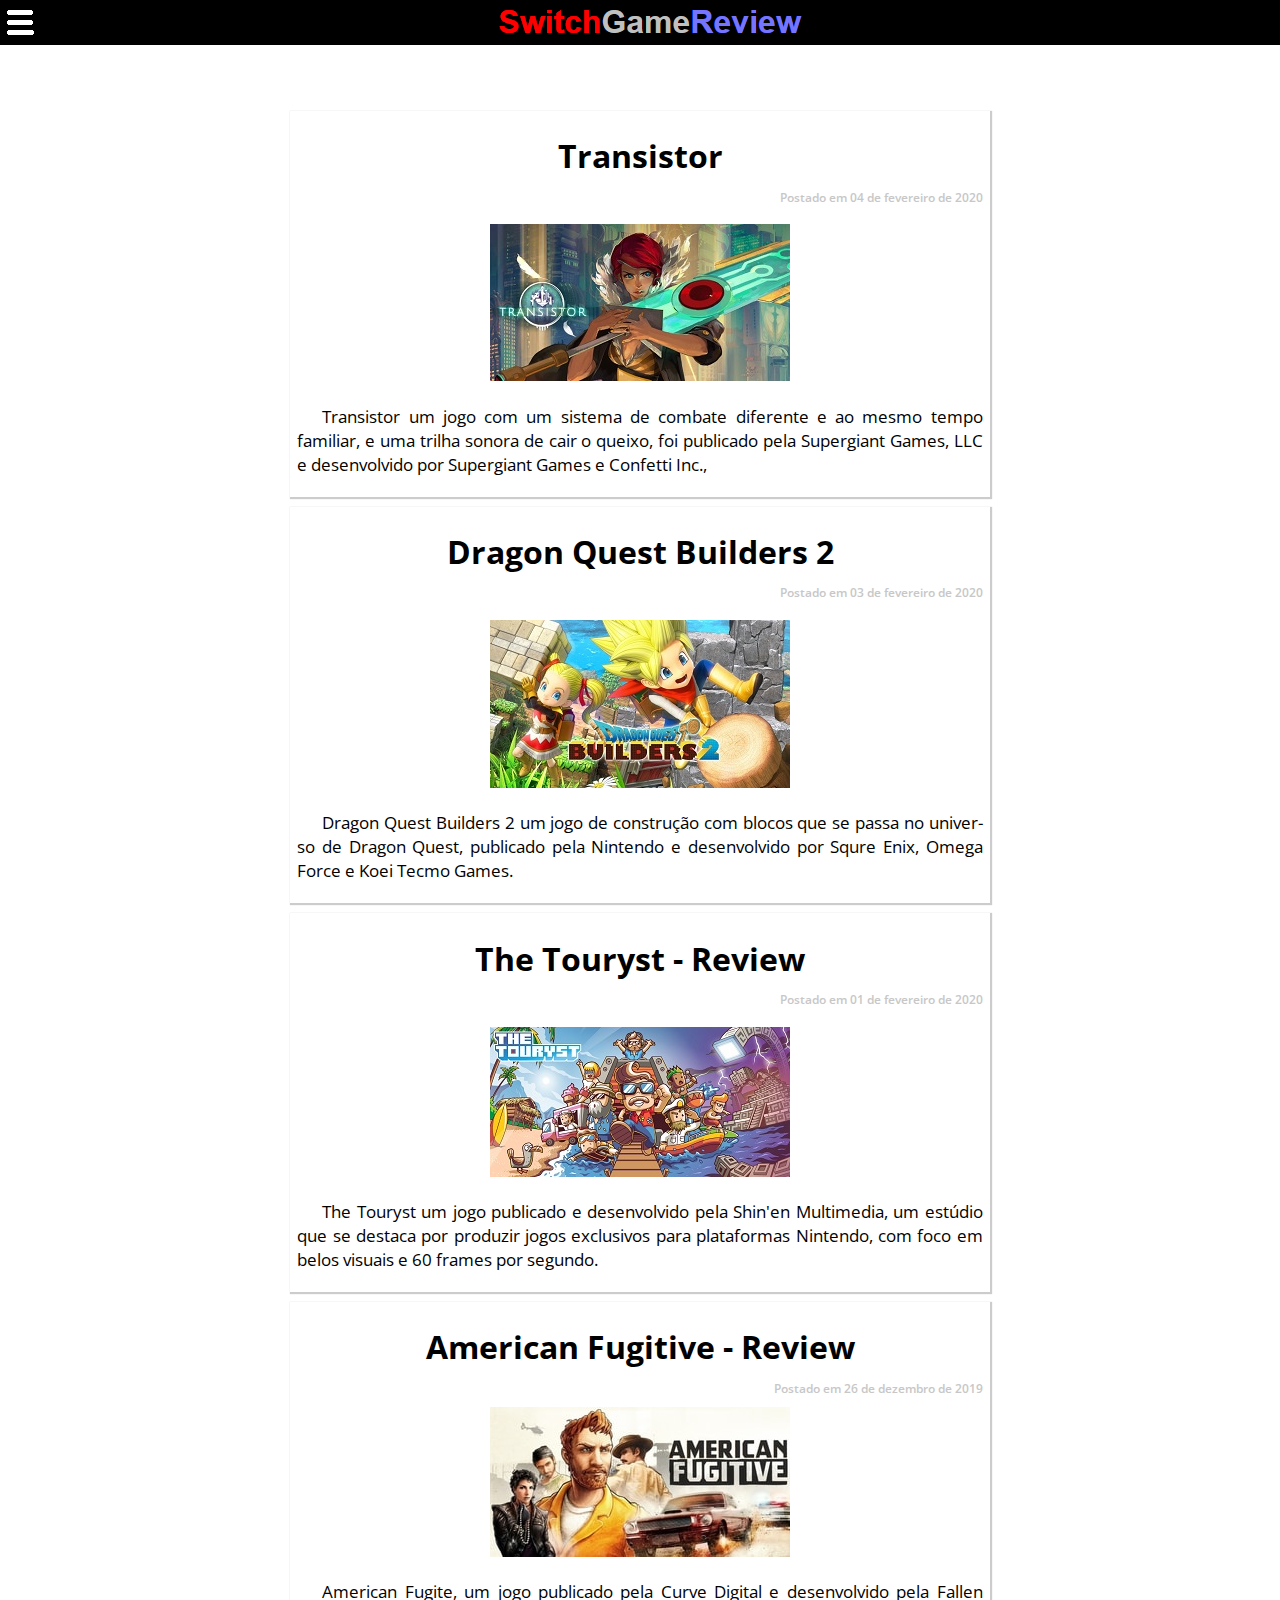
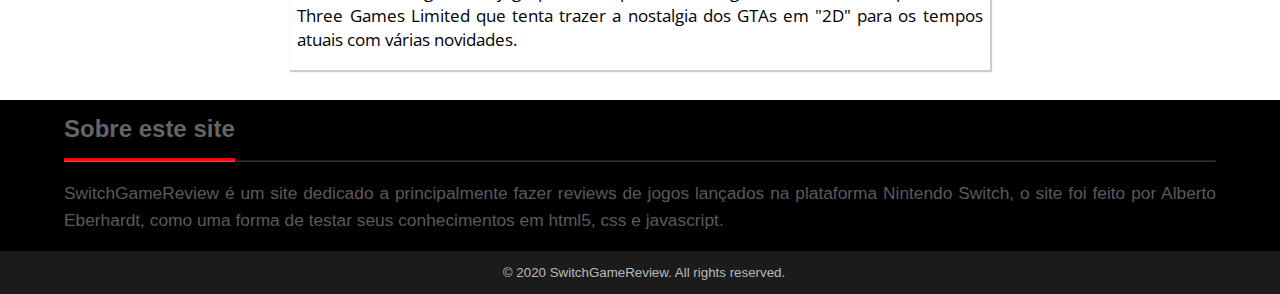
<file: index.html>
<!DOCTYPE html>
<html lang="pt-br">
<head>
    <meta charset="UTF-8">
    <meta name="viewport" content="width=device-width, initial-scale=1.0">
    <meta http-equiv="X-UA-Compatible" content="ie=edge">
    <link rel="stylesheet" type="text/css" href="estilos/site-topo-footer.css">
    <link rel="stylesheet" type="text/css" href="estilos/index.css">
    <link rel="stylesheet" type="text/css" href="estilos/mobile.css" media="screen and (max-width: 400px)">
    <link rel="stylesheet" type="text/css" href="estilos/mobile-index.css" media="screen and (max-width: 575px)"> 
    <script src="funcoes.js" type="text/javascript"></script>
    <title>SwitchGameReview | Home</title>
</head>
<body>
    <!--Área dedicada ao menu e topo -->
    <header id="site-logo-conteiner">
        <h1 id="site-logo"><a href="index.html"><img src="imagens/site-logo.png" id="img-site-logo"></im></a></h1>
        <div id="menu">
            <buttom id="buttom" title="Menu"><img id="icon" src="imagens/menu-icon.png" onclick="exibMenu ()"></buttom>
            <nav>
                <div id="content" class="menu-content">
                    <a href="index.html">Home</a>
                    <a href="reviews/por-nome.html"> Reviews</a>
                    <a href="#">Contato</a>
                </div>
            </nav>
        </div>
        <div class = "fechamenu" onclick="closemenu()"></div>
        <div id="fechamenu-complemento" onclick="closemenu()"></div>
    </header>
    <!-- Aqui encerra da área do menu e topo-->
        <!-- 
    <article title="" style="margin-top: 10px;" class="reviews-links">
        <a href="#">
            <h1 class="reviews-links-title"><h1>
            <h3 class="reviews-links-post-date"><h3>
            <img src="" class="chamada">
            <p class="reviews-links-p"> <p>
        </a>
    </article>                               
        -->
    <article title="Transistor" style="margin-top: 10px;" class="reviews-links">
        <a href="#">
            <h1 class="reviews-links-title">Transistor<h1>
            <h3 class="reviews-links-post-date">Postado em 04 de fevereiro de 2020<h3>
            <img src="imagens/transistor/transistor-logo.jpg" class="chamada">
            <p class="reviews-links-p">Transistor um jogo com um sistema de combate diferente e ao mesmo tempo familiar, e uma trilha sonora de cair o queixo, foi publicado pela Supergiant Games, LLC e desenvolvido por Supergiant Games e Confetti Inc.,  <p>
        </a>
    </article>  

    <article title="Dragon Quest Builders 2" style="margin-top: 10px;" class="reviews-links">
        <a href="reviews/dragon-quest-builders-2.html">
            <h1 class="reviews-links-title">Dragon Quest Builders 2<h1>
            <h3 class="reviews-links-post-date">Postado em 03 de fevereiro de 2020<h3>
            <img src="imagens/dqb2/dqb2-logo.jpg" class="chamada">
            <p class="reviews-links-p">Dragon Quest Buil&shy;ders 2 um jogo de cons&shy;tru&shy;ção com blo&shy;cos que se pas&shy;sa no uni&shy;ver&shy;so de Dra&shy;gon Quest, pu&shy;bli&shy;ca&shy;do pela Nintendo e de&shy;sen&shy;vol&shy;vi&shy;do por Squ&shy;re Enix, Ome&shy;ga For&shy;ce e Koei Tec&shy;mo Ga&shy;mes.<p>
        </a>
    </article>
    
    <article title="The Touryst Review" style="margin-top: 10px;" class="reviews-links">
        <a href="reviews/the-touryst.html">
            <h1 class="reviews-links-title">The Touryst - Review<h1>
            <h3 class="reviews-links-post-date">Postado em 01 de fevereiro de 2020<h3>
            <img src="imagens/the-touryst/the-touryst-logo.jpg" class="chamada">
            <p class="reviews-links-p">The Touryst um jogo publi&shy;cado e desen&shy;vol&shy;vido pela Shin'en Multimedia, um es&shy;tú&shy;dio que se des&shy;ta&shy;ca por pro&shy;du&shy;zir jo&shy;gos ex&shy;clu&shy;si&shy;vos para pla&shy;ta&shy;for&shy;mas Nin&shy;ten&shy;do, com foco em belos visuais e 60 frames por segundo. <p>
         </a>  
    </article>     

    <article title="American Fugitive Review" class="reviews-links" style="margin-top: 10px;">
        <a href="reviews/american-fugitive.html"> 
            <h1 class="reviews-links-title">American Fugitive - Review</h1>
            <h3 class="reviews-links-post-date">Postado em 26 de dezembro de 2019 </h3>
            <img src="imagens/american-fugitive/american-fugitive-logo.jpg" class="chamada">
            <p class="reviews-links-p">American Fugite, um jogo publi&shy;cado pela Curve Digital e desen&shy;vol&shy;vi&shy;do pela Fallen Three Games Limited que tenta tra&shy;zer  a nos&shy;tal&shy;gia dos GTAs em "2D" para os tem&shy;pos atuais com várias novi&shy;dades.</p>
        </a>
    </article>            
    <!--Area do rodapé-->
    <footer id="sobre">
        <h2>Sobre este site</h2>
        <hr>
        <p>SwitchGameReview é um site dedi&shy;cado a prin&shy;cipal&shy;men&shy;te fazer reviews de jogos lan&shy;ça&shy;dos na pla&shy;ta&shy;for&shy;ma Nin&shy;tendo Switch, o site foi feito por Alberto Eberhardt, como uma forma de testar seus co&shy;nhe&shy;ci&shy;men&shy;tos em html5, css e javascript. </p>
        <p id="direitos">&copy; 2020 SwitchGameReview. All rights reserved.</p>
    </footer>
</body>
</html>
</file>
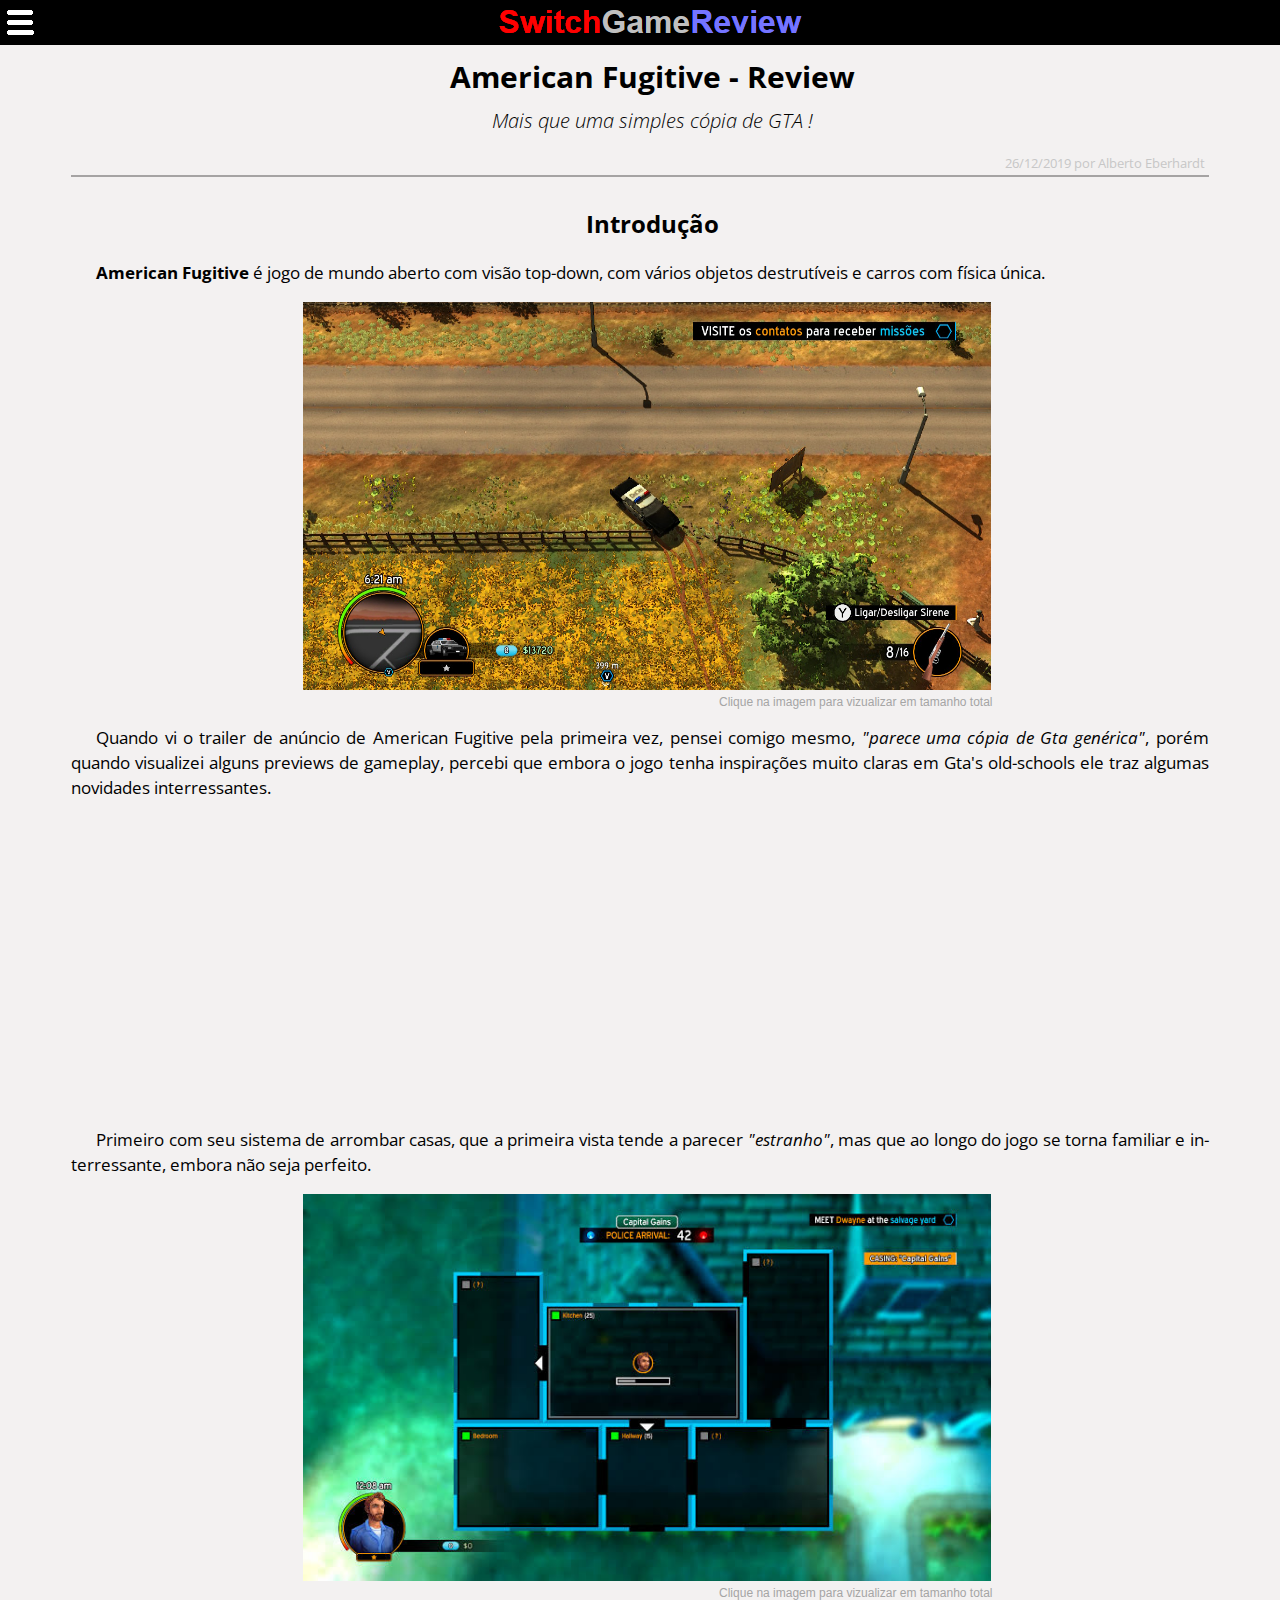
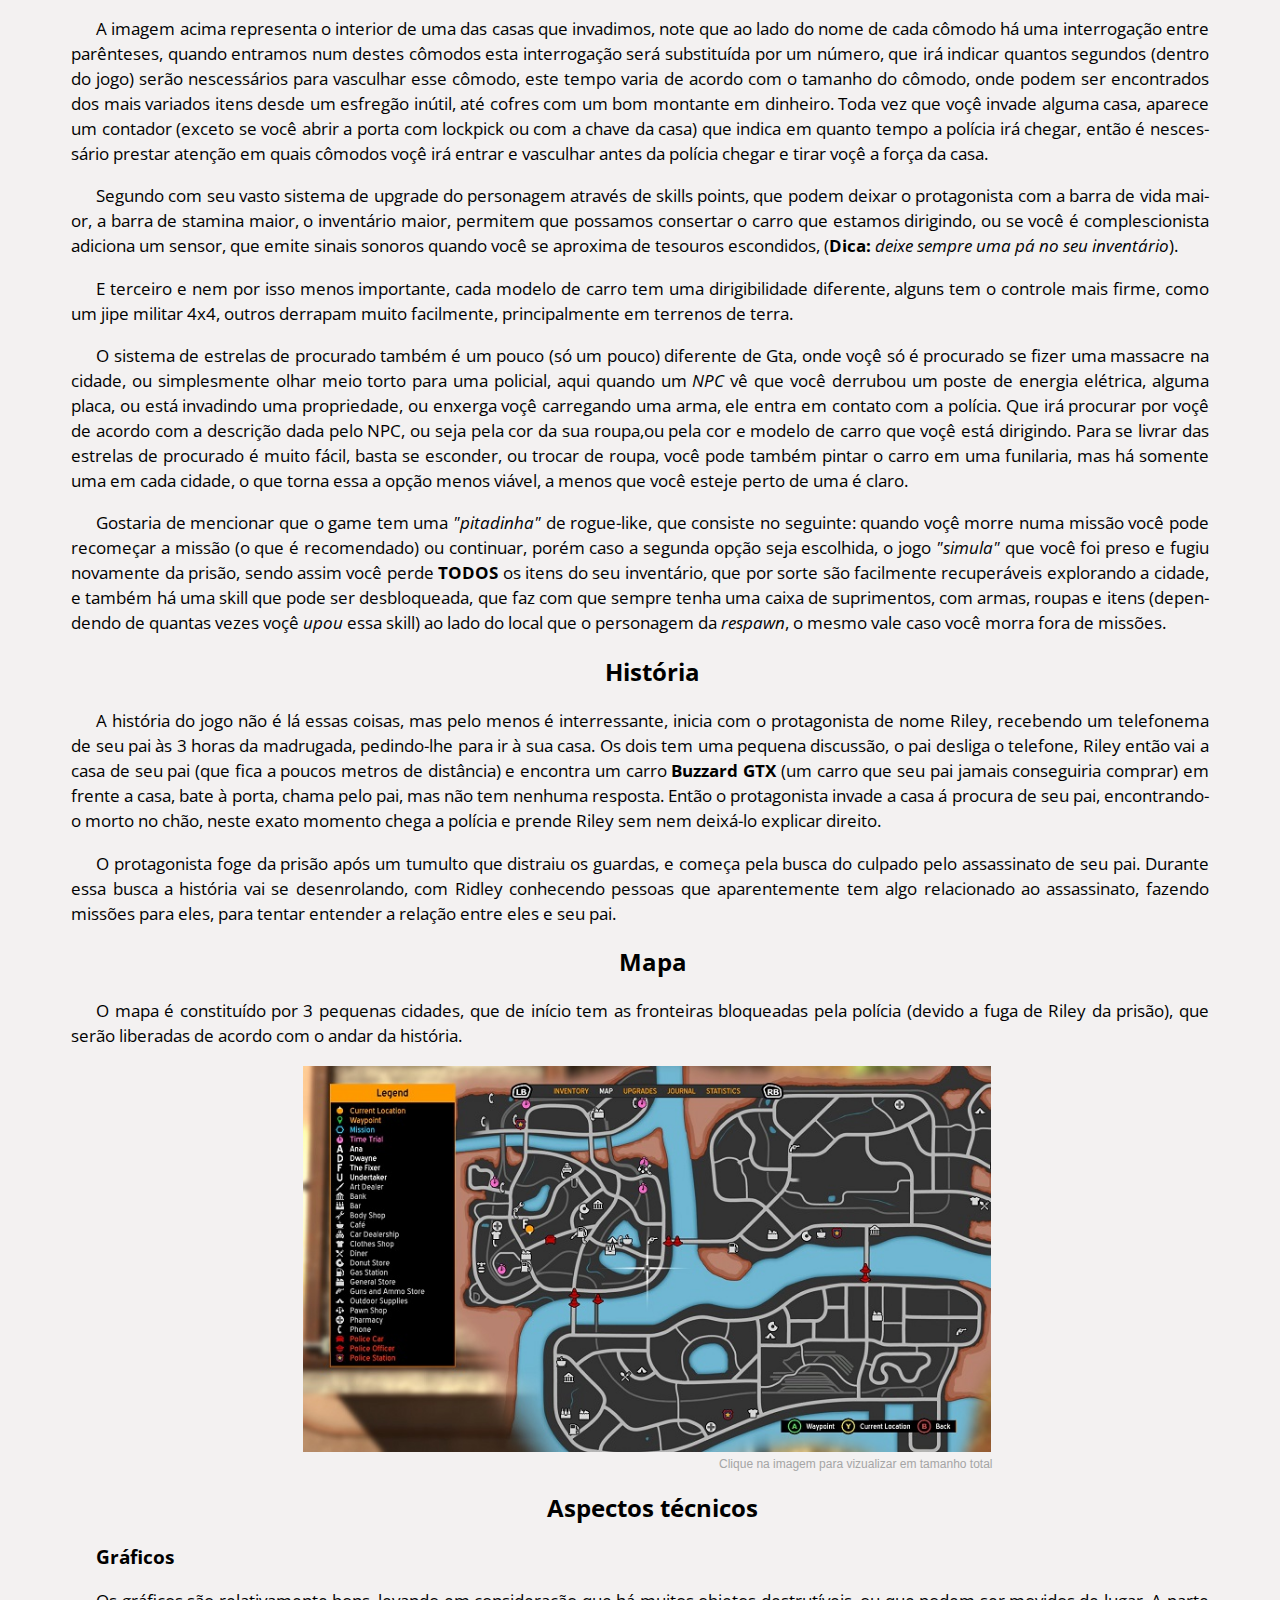
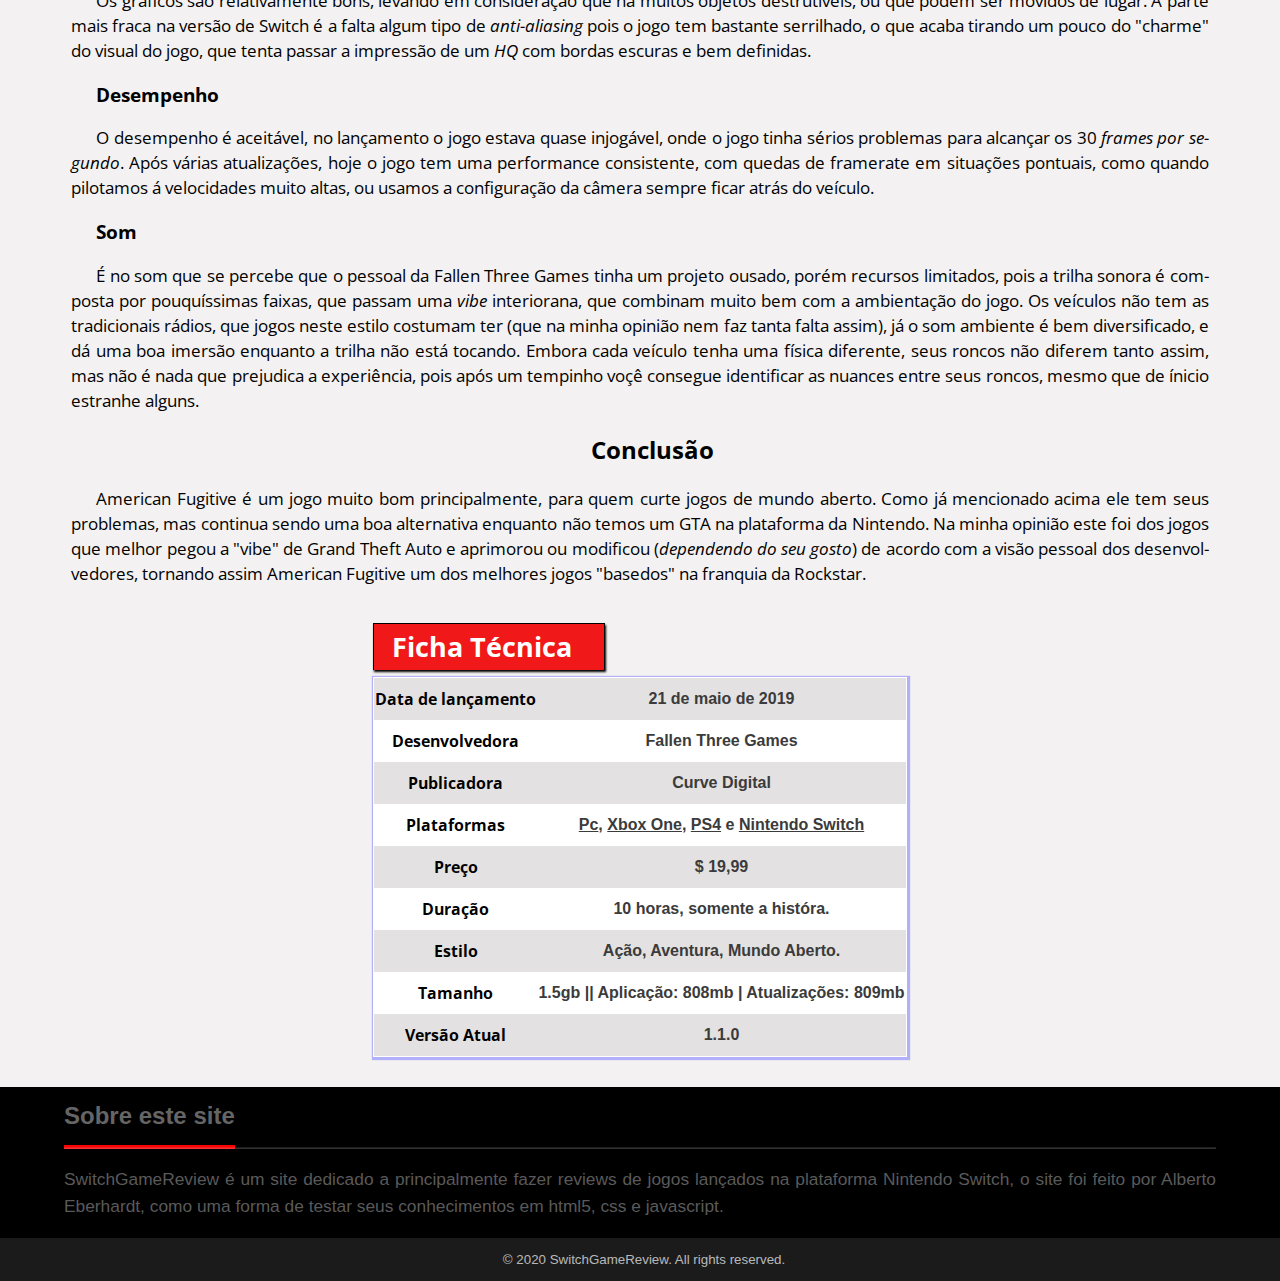
<file: reviews/american-fugitive.html>
<!DOCTYPE html>
<html lang="pt-br">
<head>
    <meta charset="UTF-8">
    <meta application-name="SwitchGameReview">
    <meta name="viewport" content="width=device-width, initial-scale=1.0">
    <meta http-equiv="X-UA-Compatible" content="ie=edge">
    <link rel="stylesheet" type="text/css" href="../estilos/site-topo-footer.css">
    <link rel="stylesheet" type="text/css" href="../estilos/img-vis.css">
    <link rel="stylesheet" type="text/css" href="../estilos/mobile.css" media="screen and (max-width: 400px)">
    <link rel="stylesheet" type="text/css" href="../estilos/reviews.css">
    <link rel="stylesheet" type="text/css" href="../estilos/mobile-reviews.css" media="screen and (max-width: 475px)">
    <script src="../funcoes.js" type="text/javascript"></script>
    <title>American Fugitive | SwitchGameReview</title>
</head>
<body>
    <!--Área dedicada ao menu e topo -->
    <header id="site-logo-conteiner">
        <h1 id="site-logo"><a href="../index.html"><img src="../imagens/site-logo.png" id="img-site-logo"></im></a></h1>
        <div id="menu">
            <buttom id="buttom"><img id="icon" src="../imagens/menu-icon.png" onclick="exibMenu ()"></buttom>
            <nav>
                <div id="content" class="menu-content">
                    <a href="../index.html">Home</a>
                    <a href="por-nome.html"> Reviews</a>
                    <a href="#">Contato</a>
                </div>
            </nav>
        </div>
        <div class = "fechamenu" onclick="closemenu()"></div>
        <div id="fechamenu-complemento" onclick="closemenu()"></div>
    </header>
    <!-- Aqui encerra da área do menu e topo-->
    <section id="site-corpo">
        <header>
            <h1>American Fugitive - Review</h1>
            <h3 id="descricao">Mais que uma simples cópia de GTA&nbsp;!</h3>
            <p id="redator">26/12/2019 por Alberto Eberhardt</p>
            <hr id="under-red">
        </header>
        <article>
            <h2>Introdução</h2>
            <p><strong>Ame&shy;ri&shy;can Fu&shy;gi&shy;ti&shy;ve</strong> é jo&shy;go de mun&shy;do aber&shy;to com vi&shy;são top-down, com vários ob&shy;je&shy;tos des&shy;tru&shy;tí&shy;veis e car&shy;ros com fí&shy;si&shy;ca ú&shy;ni&shy;ca.</p>
            <figure class="gameimg">
              <img src="../imagens/american-fugitive/amf-game.jpg" alt="Imagem do jogo American Fugitive" onclick="visualizar('../imagens/american-fugitive/amf-game.jpg')">
                <figcaption>Clique na imagem para vizualizar em tamanho total</figcaption>
            </figure>
            <p>Quando vi o trailer de anún&shy;cio de Ame&shy;ri&shy;can Fu&shy;giti&shy;ve pela primeira vez, pensei comigo mesmo, <i>"parece uma cópia de Gta genérica"</i>, porém quando vi&shy;suali&shy;zei al&shy;guns pre&shy;views de ga&shy;me&shy;play, per&shy;cebi que em&shy;bora o jogo tenha ins&shy;pi&shy;ra&shy;ções mui&shy;to cla&shy;ras em Gta's old-scho&shy;ols ele traz al&shy;gu&shy;mas no&shy;vi&shy;da&shy;des in&shy;ter&shy;res&shy;san&shy;tes. </p>
            <div id="youtube">
            <iframe src="https://www.youtube.com/embed/IbbW7lqKOKs" frameborder="0" allow="accelerometer; encrypted-media; gyroscope; picture-in-picture" allowfullscreen alt="Trialer de anúncio do jogo American Fugitive"></iframe></div>
            <p>Primeiro com seu sis&shy;te&shy;ma de ar&shy;rom&shy;bar ca&shy;sas, que a pri&shy;mei&shy;ra vis&shy;ta te&shy;nde a pa&shy;re&shy;cer <i>"es&shy;tra&shy;nho"</i>, mas que ao longo do jogo se tor&shy;na fa&shy;mi&shy;liar e in&shy;ter&shy;res&shy;san&shy;te, em&shy;bo&shy;ra não se&shy;ja per&shy;fei&shy;to.</p>
            
            <figure class="gameimg">
                <a><img src="../imagens/american-fugitive/casa-interior.jpg" alt="Imagem do interior de uma casa no jogo American Fugitive" onclick="visualizar('../imagens/american-fugitive/casa-interior.jpg')"></a>
                <figcaption>Clique na imagem para vizualizar em tamanho total</figcaption>
            </figure>
            
            <p>
                A ima&shy;gem acima re&shy;pre&shy;sen&shy;ta o in&shy;te&shy;ri&shy;or de uma das ca&shy;sas que in&shy;va&shy;di&shy;mos, no&shy;te que ao la&shy;do do no&shy;me de ca&shy;da cô&shy;mo&shy;do há uma in&shy;ter&shy;ro&shy;ga&shy;ção en&shy;tre pa&shy;rên&shy;te&shy;ses, quan&shy;do en&shy;tra&shy;mos num des&shy;tes cô&shy;mo&shy;dos es&shy;ta in&shy;ter&shy;ro&shy;ga&shy;ção se&shy;rá subs&shy;ti&shy;tu&shy;í&shy;da por um nú&shy;me&shy;ro, que irá in&shy;di&shy;car quan&shy;tos se&shy;gun&shy;dos (den&shy;tro do jo&shy;go) se&shy;rão nes&shy;ces&shy;sá&shy;ri&shy;os pa&shy;ra vas&shy;cu&shy;lhar es&shy;se cô&shy;mo&shy;do, es&shy;te tem&shy;po va&shy;ria de acor&shy;do com o ta&shy;ma&shy;nho do cô&shy;mo&shy;do, on&shy;de po&shy;dem ser en&shy;con&shy;tra&shy;dos dos mais va&shy;ri&shy;a&shy;dos itens des&shy;de um es&shy;fre&shy;gão i&shy;nú&shy;til, até co&shy;fres com um bom mon&shy;tan&shy;te em di&shy;nhei&shy;ro.
                To&shy;da vez que vo&shy;çê in&shy;va&shy;de al&shy;gu&shy;ma ca&shy;sa, a&shy;pa&shy;re&shy;ce um con&shy;ta&shy;dor (ex&shy;ce&shy;to se vo&shy;cê abrir a por&shy;ta com lo&shy;ck&shy;pi&shy;ck ou com a cha&shy;ve da ca&shy;sa) que in&shy;di&shy;ca em quan&shy;to tem&shy;po a po&shy;lí&shy;cia irá che&shy;gar, en&shy;tão é nes&shy;ces&shy;sário pres&shy;tar a&shy;ten&shy;ção em quais cô&shy;mo&shy;dos vo&shy;çê irá en&shy;trar e vas&shy;cu&shy;lhar an&shy;tes da po&shy;lí&shy;cia che&shy;gar e tirar vo&shy;çê a for&shy;ça da ca&shy;sa. 
            </p>
    
            <p>
                Se&shy;gun&shy;do com seu vas&shy;to sis&shy;te&shy;ma de up&shy;gra&shy;de do per&shy;so&shy;na&shy;gem a&shy;tra&shy;vés de skills poi&shy;nts, que po&shy;dem dei&shy;xar o pro&shy;ta&shy;go&shy;nis&shy;ta com a bar&shy;ra de vi&shy;da mai&shy;or, a bar&shy;ra de sta&shy;mi&shy;na mai&shy;or, o in&shy;ven&shy;tá&shy;rio mai&shy;or, per&shy;mi&shy;tem que pos&shy;sa&shy;mos con&shy;ser&shy;tar o car&shy;ro que es&shy;ta&shy;mos di&shy;ri&shy;gin&shy;do, ou se vo&shy;cê é com&shy;ples&shy;cio&shy;nis&shy;ta adi&shy;ciona um sensor, que emite sinais sonoros quando você se aproxima de tesouros es&shy;con&shy;didos, (<strong>Dica: </strong><i>deixe sem&shy;pre uma pá no seu in&shy;ven&shy;tá&shy;rio</i>).
            </p>
    
            <p>
                E ter&shy;cei&shy;ro e nem por isso menos im&shy;por&shy;tan&shy;te, cada mo&shy;de&shy;lo de carro tem uma di&shy;ri&shy;gi&shy;bi&shy;li&shy;da&shy;de di&shy;fe&shy;ren&shy;te, alguns tem o con&shy;tro&shy;le mais fir&shy;me, como um jipe mi&shy;li&shy;tar 4x4, outros der&shy;ra&shy;pam muito facil&shy;mente, prin&shy;ci&shy;pal&shy;men&shy;te em ter&shy;re&shy;nos de terra.
            </p>
    
            <p>
                O sis&shy;tema de estre&shy;las de pro&shy;cu&shy;ra&shy;do tam&shy;bém é um pou&shy;co (só um pou&shy;co) di&shy;fe&shy;ren&shy;te de Gta, on&shy;de voçê só é pro&shy;cu&shy;ra&shy;do se fizer uma mas&shy;sa&shy;cre na cidade, ou sim&shy;ples&shy;men&shy;te olhar meio tor&shy;to para uma po&shy;li&shy;ci&shy;al, aqui quando um <i>NPC</i> vê que você der&shy;ru&shy;bou um poste de energia e&shy;lé&shy;tri&shy;ca, alguma placa, ou está in&shy;va&shy;din&shy;do uma pro&shy;pri&shy;e&shy;da&shy;de, ou enxerga voçê car&shy;re&shy;gan&shy;do uma arma, ele entra em con&shy;ta&shy;to com a po&shy;lí&shy;cia. Que irá pro&shy;cu&shy;rar por voçê de acordo com a des&shy;cri&shy;ção dada pelo NPC, ou seja pela cor da sua roupa,ou pela cor e mo&shy;de&shy;lo de car&shy;ro que voçê está di&shy;ri&shy;gin&shy;do.
                Para se livrar das es&shy;tre&shy;las de pro&shy;cu&shy;ra&shy;do é muito fácil, basta se es&shy;con&shy;der, ou trocar de roupa, você pode também pintar o carro em uma fu&shy;ni&shy;la&shy;ria, mas há so&shy;men&shy;te uma em cada ci&shy;da&shy;de, o que torna essa a opção menos viável, a menos que você es&shy;te&shy;je perto de uma é claro.
            </p>
    
            <p>
                Gostaria de men&shy;ci&shy;o&shy;nar que o game tem uma <i>"pi&shy;ta&shy;di&shy;nha"</i> de ro&shy;gue-<wbr>li&shy;ke, que consiste no se&shy;guin&shy;te: quando voçê morre numa missão você pode re&shy;co&shy;me&shy;çar a missão (o que é re&shy;co&shy;men&shy;da&shy;do) ou con&shy;ti&shy;nu&shy;ar, porém caso a se&shy;gun&shy;da op&shy;ção seja es&shy;co&shy;lhi&shy;da, o jogo <i>"si&shy;mu&shy;la"</i> que você foi preso e fugiu no&shy;va&shy;men&shy;te da prisão, sendo assim você perde <strong>TODOS</strong> os itens do seu in&shy;ven&shy;tá&shy;rio, que por sorte são fa&shy;cil&shy;men&shy;te re&shy;cu&shy;pe&shy;rá&shy;ve&shy;is ex&shy;plo&shy;ran&shy;do a ci&shy;da&shy;de, e também há uma skill que pode ser des&shy;blo&shy;que&shy;a&shy;da, que faz com que sempre tenha uma caixa de su&shy;pri&shy;men&shy;tos, com armas, rou&shy;pas e itens (de&shy;pen&shy;den&shy;do de quantas vezes voçê <i>upou</i> essa skill) ao lado do local que o per&shy;so&shy;na&shy;gem da <i>res&shy;pawn</i>, o mesmo vale caso você morra fora de missões. 
            </p>
        </article>
        <article>
            <h2>História</h2>
            <p>
                A his&shy;tó&shy;ria do jogo não é lá essas coisas, mas pelo menos é in&shy;ter&shy;res&shy;san&shy;te, inicia com o pro&shy;ta&shy;go&shy;nis&shy;ta de nome Riley, re&shy;ce&shy;ben&shy;do um te&shy;le&shy;fo&shy;ne&shy;ma de seu pai às 3 horas da ma&shy;dru&shy;ga&shy;da, pe&shy;din&shy;do-<wbr>lhe para ir à sua casa. Os dois tem uma pe&shy;que&shy;na dis&shy;cus&shy;são, o pai des&shy;li&shy;ga o te&shy;le&shy;fo&shy;ne, Riley então vai a casa de seu pai (que fica a poucos metros de dis&shy;tân&shy;ci&shy;a) e en&shy;con&shy;tra um carro <strong>Bu&shy;zzard GTX</strong> (um carro que seu pai jamais con&shy;se&shy;gui&shy;ria comprar) em frente a casa, bate à porta, chama pelo pai, mas não tem ne&shy;nhu&shy;ma res&shy;pos&shy;ta. Então o pro&shy;ta&shy;go&shy;nis&shy;ta invade a casa á pro&shy;cu&shy;ra de seu pai, en&shy;con&shy;tran&shy;do-<wbr>o morto no chão, neste exato mo&shy;men&shy;to chega a polícia e prende Riley sem nem deixá-lo explicar direito.
            </p>
            
            <p>
                O pro&shy;ta&shy;go&shy;nis&shy;ta foge da prisão após um tu&shy;mul&shy;to que dis&shy;trai&shy;u os guardas, e começa pela busca do cul&shy;pa&shy;do pelo as&shy;sas&shy;si&shy;na&shy;to de seu pai.
                Durante essa busca a história vai se desenrolando, com Ridley co&shy;nhe&shy;cen&shy;do pes&shy;so&shy;as que a&shy;pa&shy;ren&shy;te&shy;men&shy;te tem algo re&shy;la&shy;ci&shy;o&shy;na&shy;do ao as&shy;sas&shy;si&shy;na&shy;to, fa&shy;zen&shy;do missões para eles, para tentar en&shy;ten&shy;der a relação entre eles e seu pai.
            </p>
            <h2>Mapa</h2>
            <p>O mapa é cons&shy;ti&shy;tu&shy;í&shy;do por 3 pe&shy;que&shy;nas ci&shy;da&shy;des, que de início tem as fron&shy;tei&shy;ras blo&shy;queadas pela polícia (devido a fuga de Riley da prisão), que serão li&shy;be&shy;ra&shy;das de acordo com o andar da his&shy;tó&shy;ria.</p>
            <figure class="gameimg">
                <a><img src="../imagens/american-fugitive/amf-map.jpg" alt="Imagem do mapa do jogo American Fugitive" onclick="visualizar('../imagens/american-fugitive/amf-map.jpg')"></a>
                <figcaption>Clique na imagem para vizualizar em tamanho total</figcaption>
            </figure>
    
            <h2>Aspectos técnicos</h2>
            <h3>Gráficos</h3>
            <p>Os gráficos são re&shy;la&shy;ti&shy;va&shy;men&shy;te bons, le&shy;van&shy;do em con&shy;si&shy;de&shy;ra&shy;ção que há mui&shy;tos ob&shy;je&shy;tos des&shy;tru&shy;tí&shy;ve&shy;is, ou que podem ser movidos de lugar. A parte mais fraca na versão de Switch é a falta algum tipo de <i>an&shy;ti<wbr>-<wbr>ali&shy;a&shy;sing</i> pois o jogo tem bas&shy;tan&shy;te ser&shy;ri&shy;lha&shy;do, o que acaba ti&shy;ran&shy;do um pouco do "char&shy;me" do visual do jogo, que tenta pas&shy;sar a im&shy;pres&shy;são de um<i> HQ</i> com bordas es&shy;cu&shy;ras e bem de&shy;fi&shy;ni&shy;das.</p>
            <h3>Desempenho</h3>
            <p>O de&shy;sem&shy;pe&shy;nho é acei&shy;tá&shy;vel, no lan&shy;ça&shy;men&shy;to o jogo es&shy;ta&shy;va quase in&shy;jo&shy;gá&shy;vel, onde o jogo tinha sérios pro&shy;ble&shy;mas para al&shy;can&shy;çar os 30 <i>frames por se&shy;gun&shy;do</i>. Após várias a&shy;tu&shy;a&shy;li&shy;za&shy;ções, hoje o jogo tem uma per&shy;for&shy;man&shy;ce consistente, com quedas de framerate em situações pon&shy;tu&shy;ais, como quando pi&shy;lo&shy;ta&shy;mos á ve&shy;lo&shy;ci&shy;da&shy;des muito altas, ou usamos a con&shy;fi&shy;gu&shy;ra&shy;ção da câmera sempre ficar atrás do veículo.</p>

            <h3>Som</h3>
            <p>É no som que se per&shy;cebe que o pes&shy;so&shy;al da Fal&shy;len Three Games tinha um pro&shy;je&shy;to ou&shy;sa&shy;do, porém re&shy;cur&shy;sos li&shy;mi&shy;ta&shy;dos, pois a trilha so&shy;no&shy;ra é com&shy;pos&shy;ta por pou&shy;quís&shy;si&shy;mas faixas, que pas&shy;sam uma <i>vibe</i> in&shy;te&shy;rio&shy;ra&shy;na, que com&shy;bi&shy;nam muito bem com a am&shy;bi&shy;en&shy;ta&shy;ção do jogo. Os ve&shy;í&shy;cu&shy;los não tem as tra&shy;di&shy;cio&shy;na&shy;is rádios, que jogos neste estilo cos&shy;tu&shy;mam ter (que na minha opinião nem faz tanta falta assim), já o som am&shy;bi&shy;en&shy;te é bem di&shy;ver&shy;si&shy;fi&shy;ca&shy;do, e dá uma boa imersão enquanto a trilha não está tocando. Embora cada veículo tenha uma física di&shy;fe&shy;ren&shy;te, seus roncos não di&shy;fe&shy;rem tanto assim, mas não é nada que pre&shy;ju&shy;di&shy;ca a ex&shy;pe&shy;ri&shy;ên&shy;cia, pois após um tem&shy;pi&shy;nho voçê con&shy;se&shy;gue i&shy;den&shy;ti&shy;fi&shy;car as nu&shy;an&shy;ces entre seus roncos, mesmo que de ínicio es&shy;tra&shy;nhe alguns.</p>
            <h2>Conclusão</h2>
            <p>Ame&shy;ri&shy;can Fu&shy;gi&shy;ti&shy;ve é um jogo muito bom prin&shy;ci&shy;pal&shy;men&shy;te, para quem curte jogos de mundo aberto. Como já men&shy;ci&shy;o&shy;na&shy;do acima ele tem seus pro&shy;ble&shy;mas, mas con&shy;ti&shy;nua sendo uma boa al&shy;ter&shy;na&shy;ti&shy;va en&shy;quan&shy;to não temos um GTA na pla&shy;ta&shy;for&shy;ma da Nin&shy;ten&shy;do. Na minha opinião este foi dos jogos que melhor pegou a "vibe" de Gra&shy;nd The&shy;ft Au&shy;to e apri&shy;mo&shy;rou ou mo&shy;di&shy;fi&shy;cou (<i>de&shy;pen&shy;den&shy;do do seu gosto</i>) de acordo com a visão pes&shy;so&shy;al dos de&shy;sen&shy;vol&shy;ve&shy;do&shy;res, tor&shy;nan&shy;do as&shy;sim Ame&shy;ri&shy;can Fu&shy;gi&shy;ti&shy;ve um dos melhores jogos "ba&shy;se&shy;&shy;dos" na franquia da Rockstar.</p>
            <!--Area dedicada a viualização das imagens (js no topo)-->
            <div id="galeria" onclick="fechar()" >
                <figure id="adimg">
                <img src="../imagens/close-button.png" id="close"onclick="fechar()">
                </figure>
            </div>       
            </div>
            <!--Aqui termina-->
        </article>
        
        <table>
            <caption><span>Ficha Técnica</span></caption>
            <tr class="l-cinza">
              <td>Data de lançamento</td> 
              <td class=dados>21 de maio de 2019 </td> 
            </tr> 
            <tr>
                <td>Desenvolvedora</td>

                <td class=dados>Fallen Three Games</td>
            </tr>
            <tr class="l-cinza">
                <td>Publicadora</td>
                <td class=dados>Curve Digital</td>
            </tr>
            <tr>
                <td>Plataformas</td>
                <td class=dados><a class="plataformas" href="https://store.steampowered.com/app/934780/American_Fugitive/" target="blank" title="Comprar na Steam">Pc</a>, <a class="plataformas" href="https://www.microsoft.com/pt-br/p/american-fugitive/c48ljqlv397r#activetab=pivot:overviewtab" target="blank" title="Comprar na Microsoft Store">Xbox One</a>, <a class="plataformas" href="https://store.playstation.com/pt-br/product/UP4395-CUSA13964_00-0000000000000000?ageMonth=6&ageDay=7&ageYear=1916" target="blank" title="Comprar na PSN">PS4</a> e <a class="plataformas" href="https://www.nintendo.com/games/detail/american-fugitive-switch/" target="blank" title="Comprar na Eshop">Nintendo Switch</a></td>
            </tr>
            <tr class="l-cinza">
                <td>Preço</td>
                <td class=dados>$ 19,99</td>
            </tr>
            <tr>
                <td>Duração</td>
                <td class=dados>10 horas, somente a históra.</td>
            </tr> 
            <tr class="l-cinza">
                <td>Estilo</td>
                <td class=dados>Ação, Aventura, Mundo Aberto.</td>
            </tr>
            <tr>
                <td>Tamanho</td>
                <td class=dados>1.5gb || Aplicação: 808mb | Atualizações: 809mb</td>
            </tr> 
            <tr class="l-cinza">
                <td>Versão Atual</td>
                <td class=dados>1.1.0</td>
            </tr>  
        </table>
    </section>
    <footer id="sobre">
        <h2>Sobre este site</h2>
        <hr>
        <p>SwitchGameReview é um site dedi&shy;cado a prin&shy;cipal&shy;men&shy;te fazer reviews de jogos lan&shy;ça&shy;dos na pla&shy;ta&shy;for&shy;ma Nin&shy;tendo Switch, o site foi feito por Alberto Eberhardt, como uma forma de testar seus co&shy;nhe&shy;ci&shy;men&shy;tos em html5, css e javascript. </p>
        <p id="direitos">&copy; 2020 SwitchGameReview. All rights reserved.</p>
    </footer>
</body>
</html>
</file>
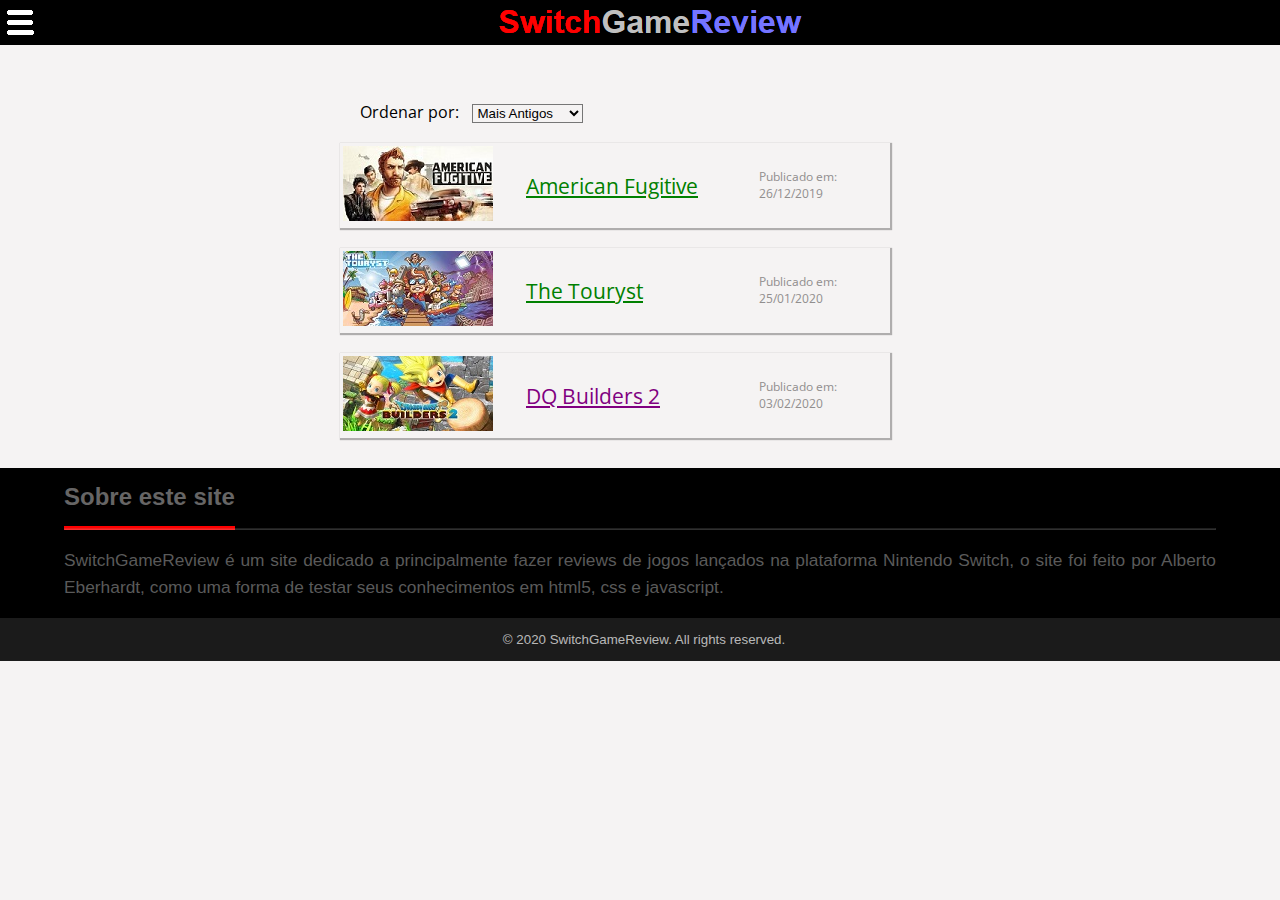
<file: reviews/mais-antigos.html>
<!DOCTYPE html>
<html lang="pt-br">
<head>
    <meta charset="UTF-8">
    <meta name="viewport" content="width=device-width, initial-scale=1.0">
    <meta http-equiv="X-UA-Compatible" content="ie=edge">
    <link rel="stylesheet" type="text/css" href="../estilos/site-topo-footer.css">
    <link rel="stylesheet" type="text/css" href="../estilos/mobile.css" media="screen and (max-width: 400px)">
    <link rel="stylesheet" type="text/css" href="../estilos/orders.css">
    <script src="../funcoes.js" type="text/javascript"></script>
    <title>Mais Antigos | SwitchGameReview</title>
</head>
<body>
    <!--Área dedicada ao menu e topo -->
    <header id="site-logo-conteiner">
        <h1 id="site-logo"><a href="../index.html"><img src="../imagens/site-logo.png" id="img-site-logo"></im></a></h1>
        <div id="menu">
            <buttom id="buttom"><img id="icon" src="../imagens/menu-icon.png" onclick="exibMenu ()"></buttom>
            <nav>
                <div id="content" class="menu-content">
                    <a href="../index.html">Home</a>
                    <a href="por-nome.html"> Reviews</a>
                    <a href="#">Contato</a>
                </div>
            </nav>
        </div>
        <div class = "fechamenu" onclick="closemenu()"></div>
        <div id="fechamenu-complemento" onclick="closemenu()"></div>
    </header>
    <!-- Aqui encerra da área do menu e topo-->
    <div id="all-contend-is-here">
        <div id="select-container">
            <span style="font-family:'Open Sans', sans-serif;">Ordenar por:</span>
            <select onchange="location.replace(this.value);">
                <option value="por-nome.html"> A-Z</option>
                <option value="mais-recentes.html">Mais Recentes</option>
                <option value="mais-antigos.html" selected>Mais Antigos</option>
            </select>
        </div>
        
        <div>
            <a href="american-fugitive.html" class="link-on-table">   
                <table class="all-reviews">
                    <tr>
                        <td><img src="../imagens/american-fugitive/american-fugitive-resize-pc.jpg" class="table-game-img"></td>
                        <td class="link-review-container"><a href="american-fugitive.html" class="link-review">American Fugitive</a></td>
                        <td class="data-publicacao">Publicado em: 26/12/2019</td>
                    </tr>
                </table>
            </a>

            <a class="link-on-table" href="../reviews/the-touryst.html">
                <table class="all-reviews">
                    <tr>
                        <td><img src="../imagens/the-touryst/the-touryst-resize-pc.jpg" class="table-game-img"></td>
                        <td class="link-review-container"><a class="link-review">The Touryst</a></td>
                        <td class="data-publicacao">Publicado em: 25/01/2020</td>
                    </tr>
                </table>
            </a> 

            <a class="link-on-table" href="">
                <table class="all-reviews">
                    <tr>
                        <td><img src="../imagens/dqb2/dqb2-resize-pc.jpg" class="table-game-img"></td>
                        <td class="link-review-container"><a class="link-review">DQ Builders 2</a></td>
                        <td class="data-publicacao">Publicado em: 03/02/2020</td>
                    </tr>
                </table>
            </a> 
        </div>
    </div>
    <!--Area do rodapé-->
    <footer id="sobre">
        <h2>Sobre este site</h2>
        <hr>
        <p>SwitchGameReview é um site dedi&shy;cado a prin&shy;cipal&shy;men&shy;te fazer reviews de jogos lan&shy;ça&shy;dos na pla&shy;ta&shy;for&shy;ma Nin&shy;tendo Switch, o site foi feito por Alberto Eberhardt, como uma forma de testar seus co&shy;nhe&shy;ci&shy;men&shy;tos em html5, css e javascript. </p>
        <p id="direitos">&copy; 2020 SwitchGameReview. All rights reserved.</p>
    </footer>
</body>
</html>
</file>
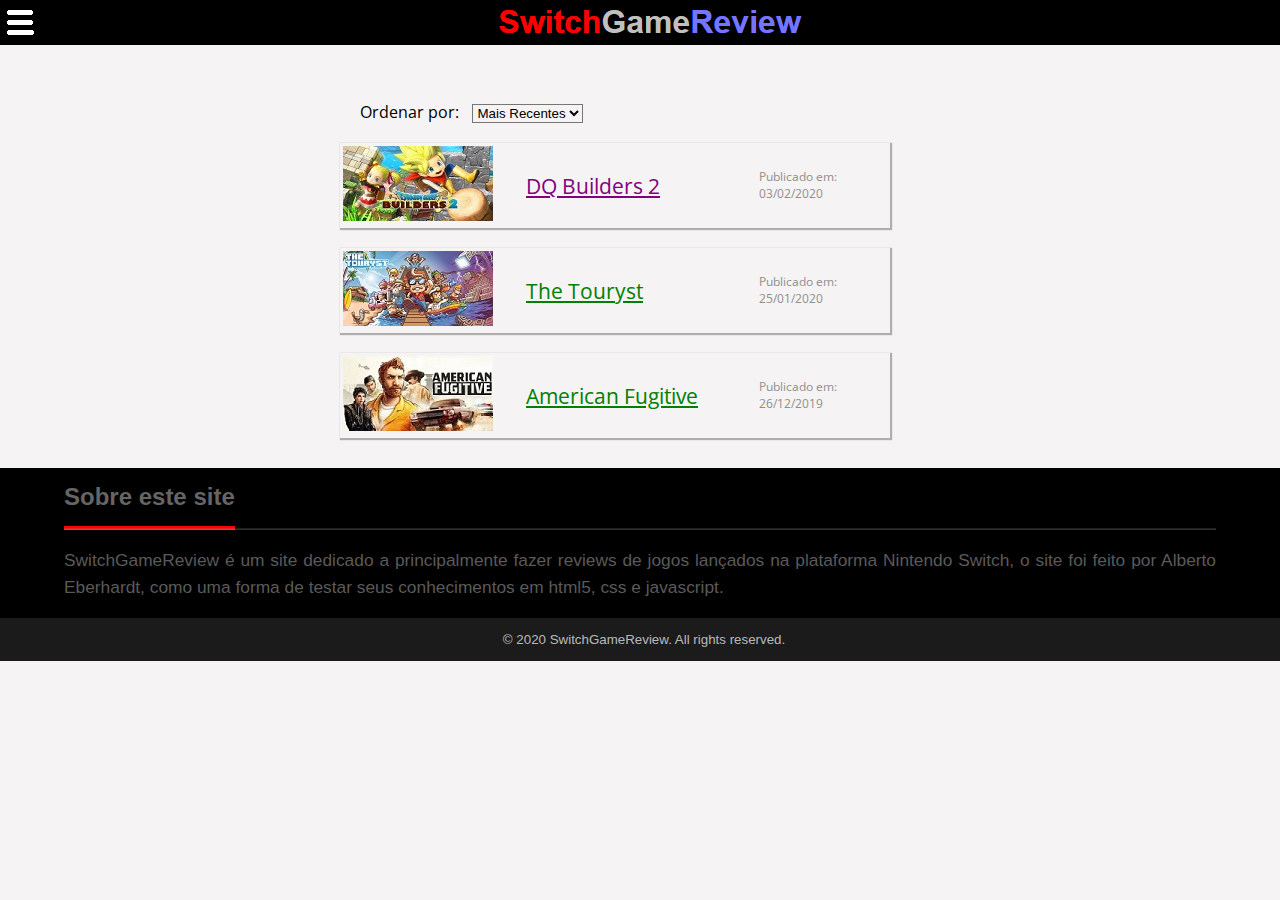
<file: reviews/mais-recentes.html>
<!DOCTYPE html>
<html lang="pt-br">
<head>
    <meta charset="UTF-8">
    <meta name="viewport" content="width=device-width, initial-scale=1.0">
    <meta http-equiv="X-UA-Compatible" content="ie=edge">
    <link rel="stylesheet" type="text/css" href="../estilos/site-topo-footer.css">
    <link rel="stylesheet" type="text/css" href="../estilos/mobile.css" media="screen and (max-width: 400px)">
    <link rel="stylesheet" type="text/css" href="../estilos/orders.css">
    <script src="../funcoes.js" type="text/javascript"></script>
    <title>Mais Recentes | SwitchGameReview</title>
</head>
<body>
    <!--Área dedicada ao menu e topo -->
    <header id="site-logo-conteiner">
        <h1 id="site-logo"><a href="../index.html"><img src="../imagens/site-logo.png" id="img-site-logo"></im></a></h1>
        <div id="menu">
            <buttom id="buttom"><img id="icon" src="../imagens/menu-icon.png" onclick="exibMenu ()"></buttom>
            <nav>
                <div id="content" class="menu-content">
                    <a href="../index.html">Home</a>
                    <a href="por-nome.html"> Reviews</a>
                    <a href="#">Contato</a>
                </div>
            </nav>
        </div>
        <div class = "fechamenu" onclick="closemenu()"></div>
        <div id="fechamenu-complemento" onclick="closemenu()"></div>
    </header>
    <!-- Aqui encerra da área do menu e topo-->
    <div id="all-contend-is-here">
        <div id="select-container">
            <span style="font-family:'Open Sans', sans-serif;">Ordenar por:</span>
            <select onchange="location.replace(this.value);">
                <option value="por-nome.html"> A-Z</option>
                <option value="mais-recentes.html" selected>Mais Recentes</option>
                <option value="mais-antigos.html">Mais Antigos</option>
            </select>
        </div>
        
        <div>
            <a class="link-on-table" href="">
                <table class="all-reviews">
                    <tr>
                        <td><img src="../imagens/dqb2/dqb2-resize-pc.jpg" class="table-game-img"></td>
                        <td class="link-review-container"><a class="link-review">DQ Builders 2</a></td>
                        <td class="data-publicacao">Publicado em: 03/02/2020</td>
                    </tr>
                </table>
            </a> 

            <a class="link-on-table" href="../reviews/the-touryst.html">
                <table class="all-reviews">
                    <tr>
                        <td><img src="../imagens/the-touryst/the-touryst-resize-pc.jpg" class="table-game-img"></td>
                        <td class="link-review-container"><a class="link-review">The Touryst</a></td>
                        <td class="data-publicacao">Publicado em: 25/01/2020</td>
                    </tr>
                </table>
            </a> 
            <a href="american-fugitive.html" class="link-on-table">   
                <table class="all-reviews">
                    <tr>
                        <td><img src="../imagens/american-fugitive/american-fugitive-resize-pc.jpg" class="table-game-img"></td>
                        <td class="link-review-container"><a href="american-fugitive.html" class="link-review">American Fugitive</a></td>
                        <td class="data-publicacao">Publicado em: 26/12/2019</td>
                    </tr>
                </table>
            </a> 
        </div>
    </div>
    <!--Area do rodapé-->
    <footer id="sobre">
        <h2>Sobre este site</h2>
        <hr>
        <p>SwitchGameReview é um site dedi&shy;cado a prin&shy;cipal&shy;men&shy;te fazer reviews de jogos lan&shy;ça&shy;dos na pla&shy;ta&shy;for&shy;ma Nin&shy;tendo Switch, o site foi feito por Alberto Eberhardt, como uma forma de testar seus co&shy;nhe&shy;ci&shy;men&shy;tos em html5, css e javascript. </p>
        <p id="direitos">&copy; 2020 SwitchGameReview. All rights reserved.</p>
    </footer>
</body>
</html>
</file>
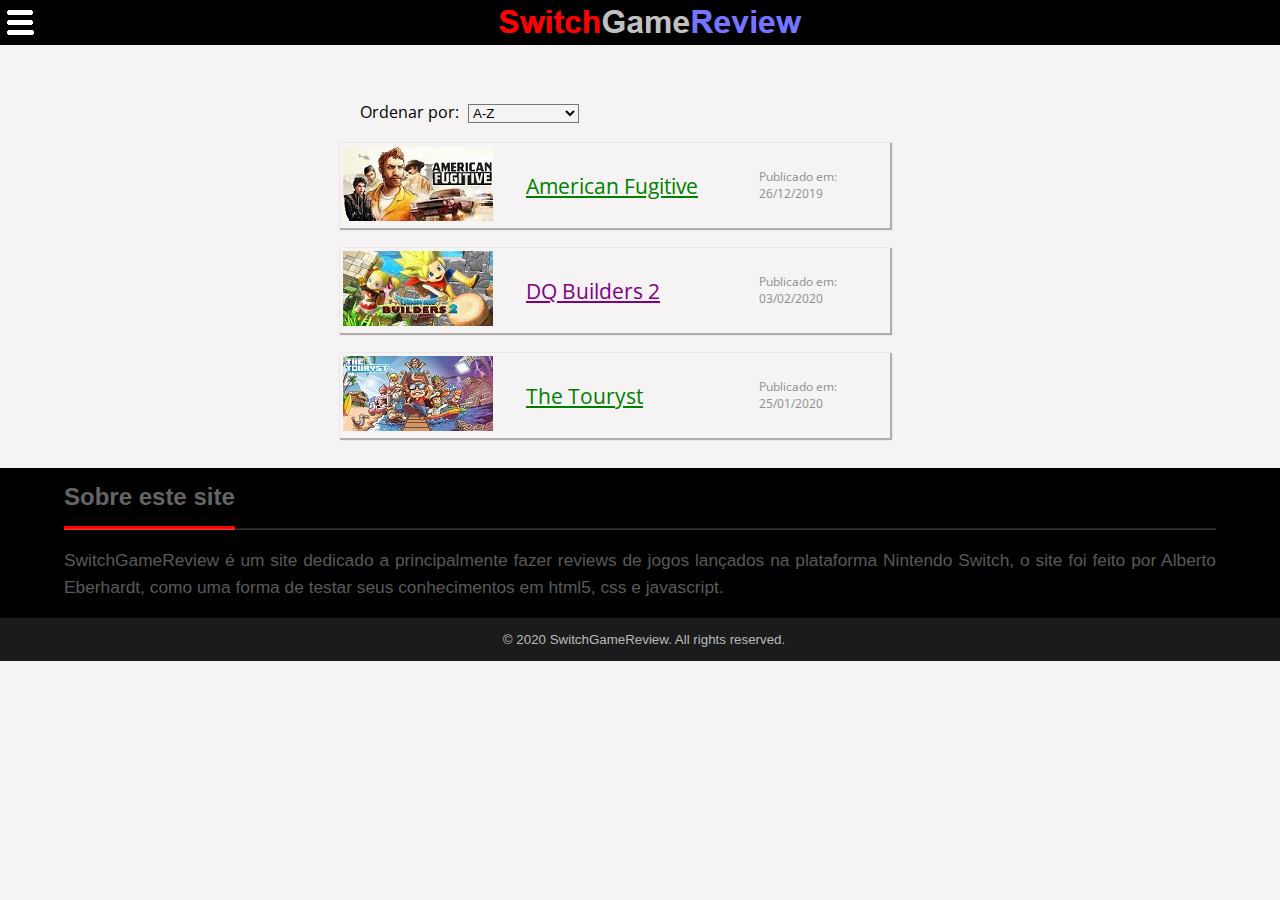
<file: reviews/por-nome.html>
<!DOCTYPE html>
<html lang="pt-br">
    <head>
        <meta charset="UTF-8">
        <meta name="viewport" content="width=device-width, initial-scale=1.0">
        <meta http-equiv="X-UA-Compatible" content="ie=edge">
        <link rel="stylesheet" type="text/css" href="../estilos/site-topo-footer.css">
        <link rel="stylesheet" type="text/css" href="../estilos/mobile.css" media="screen and (max-width: 400px)">
        <link rel="stylesheet" type="text/css" href="../estilos/orders.css">
        <script src="../funcoes.js" type="text/javascript"></script>
        <title>Reviews A-Z | SwitchGameReview</title>
    </head>
<body>
    <!--Área dedicada ao menu e topo -->
    <header id="site-logo-conteiner">
        <h1 id="site-logo"><a href="../index.html"><img src="../imagens/site-logo.png" id="img-site-logo"></im></a></h1>
        <div id="menu">
            <buttom id="buttom"><img id="icon" src="../imagens/menu-icon.png" onclick="exibMenu ()"></buttom>
            <nav>
                <div id="content" class="menu-content">
                    <a href="../index.html">Home</a>
                    <a href="por-nome.html"> Reviews</a>
                    <a href="#">Contato</a>
                </div>
            </nav>
        </div>
        <div class = "fechamenu" onclick="closemenu()"></div>
        <div id="fechamenu-complemento" onclick="closemenu()"></div>
    </header>
    <!-- Aqui encerra da área do menu e topo-->
    <div id="all-contend-is-here">
        <div id="select-container">
           <span style="font-family:'Open Sans', sans-serif;">Ordenar por:</span><select onchange="location.replace(this.value);">
                <option value="por-nome.html" selected> A-Z</option>
                <option value="mais-recentes.html">Mais Recentes</option>
                <option value="mais-antigos.html">Mais Antigos</option>
            </select>
        </div>
    
        <div>
            <a href="american-fugitive.html" class="link-on-table">   
                <table class="all-reviews">
                        <tr>
                            <td><img src="../imagens/american-fugitive/american-fugitive-resize-pc.jpg" class="table-game-img"></td>
                            <td class="link-review-container"><a href="american-fugitive.html" class="link-review">American Fugitive</a></td>
                            <td class="data-publicacao">Publicado em: 26/12/2019</td>
                        </tr>
                </table>
            </a>
            <a class="link-on-table" href="">
                <table class="all-reviews">
                    <tr>
                        <td><img src="../imagens/dqb2/dqb2-resize-pc.jpg" class="table-game-img"></td>
                        <td class="link-review-container"><a class="link-review">DQ Builders 2</a></td>
                        <td class="data-publicacao">Publicado em: 03/02/2020</td>
                    </tr>
                </table>
            </a>    

            <a class="link-on-table" href="../reviews/the-touryst.html">
                <table class="all-reviews">
                    <tr>
                        <td><img src="../imagens/the-touryst/the-touryst-resize-pc.jpg" class="table-game-img"></td>
                        <td class="link-review-container"><a class="link-review">The Touryst</a></td>
                        <td class="data-publicacao">Publicado em: 25/01/2020</td>
                    </tr>
                </table>
            </a>
            <!-- 150x75
            <a class="link-on-table" href="">
                <table class="all-reviews">
                    <tr>
                        <td><img src="resize-pc.jpg" class="table-game-img"></td> 
                        <td class="link-review-container"><a class="link-review"></a></td>
                        <td class="data-publicacao"></td>
                    </tr>
                </table>
            --> 
        </div>
    </div> 





    <!--Area do rodapé-->
    <footer id="sobre">
        <h2>Sobre este site</h2>
        <hr>
        <p>SwitchGameReview é um site dedi&shy;cado a prin&shy;cipal&shy;men&shy;te fazer reviews de jogos lan&shy;ça&shy;dos na pla&shy;ta&shy;for&shy;ma Nin&shy;tendo Switch, o site foi feito por Alberto Eberhardt, como uma forma de testar seus co&shy;nhe&shy;ci&shy;men&shy;tos em html5, css e javascript. </p>
        <p id="direitos">&copy; 2020 SwitchGameReview. All rights reserved.</p>
    </footer>
</body>
</html>
</file>
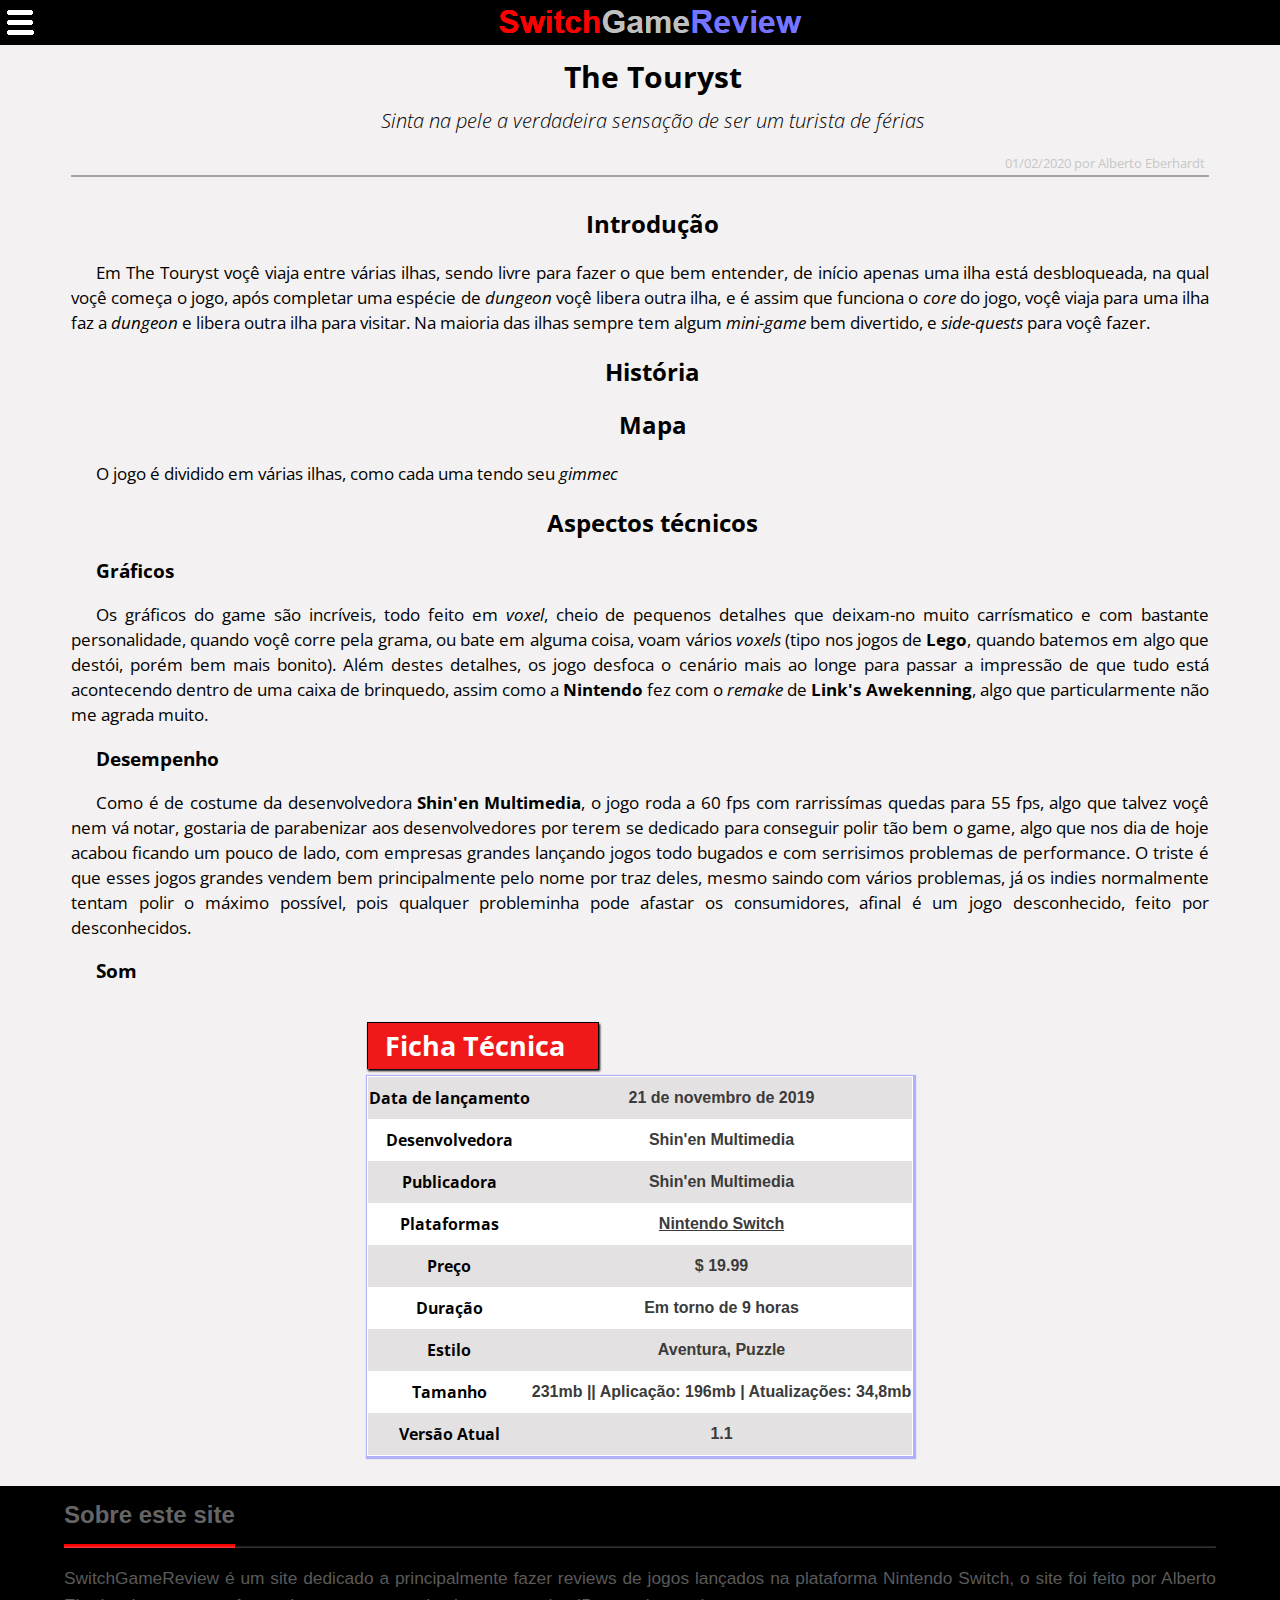
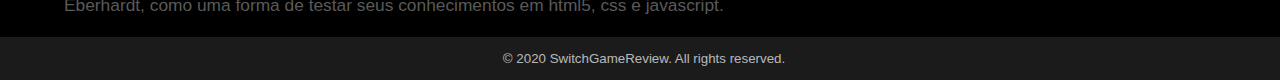
<file: reviews/the-touryst.html>
<!DOCTYPE html>
<html lang="pt-br">
<head>
    <meta charset="UTF-8">
    <meta application-name="SwitchGameReview">
    <meta name="viewport" content="width=device-width, initial-scale=1.0">
    <meta http-equiv="X-UA-Compatible" content="ie=edge">
    <link rel="stylesheet" type="text/css" href="../estilos/site-topo-footer.css">
    <link rel="stylesheet" type="text/css" href="../estilos/img-vis.css">
    <link rel="stylesheet" type="text/css" href="../estilos/mobile.css" media="screen and (max-width: 400px)">
    <link rel="stylesheet" type="text/css" href="../estilos/reviews.css">
    <link rel="stylesheet" type="text/css" href="../estilos/mobile-reviews.css" media="screen and (max-width: 475px)">
    <script src="../funcoes.js" type="text/javascript"></script>
    <title>The Touryst | SwitchGameReview</title>
</head>
<body>
    <!--Área dedicada ao menu e topo -->
    <header id="site-logo-conteiner">
        <h1 id="site-logo"><a href="../index.html"><img src="../imagens/site-logo.png" id="img-site-logo"></im></a></h1>
        <div id="menu">
            <buttom id="buttom" title="Menu"><img id="icon" src="../imagens/menu-icon.png" onclick="exibMenu ()"></buttom>
            <nav>
            <div id="content" class="menu-content">
                <a href="../index.html">Home</a>
                <a href="por-nome.html"> Reviews</a>
                <a href="#">Contato</a>
            </div>
            </nav>
        </div>
        <div class = "fechamenu" onclick="closemenu()">
        </div>
        <div id="fechamenu-complemento" onclick="closemenu()">
        </div>
    </header>
    <!-- Aqui encerra da área do menu e topo-->
    <section id="site-corpo">
        <header>
            <h1>The Touryst</h1>
            <h3 id="descricao">Sinta na pele a verdadeira sensação de ser um turista de férias</h3>
            <p id="redator">01/02/2020 por Alberto Eberhardt</p>
            <hr id="under-red">
        </header>
        <article>
            <h2>Introdução</h2>
            <p>Em The Touryst voçê viaja entre várias ilhas, sendo livre para fazer o que bem entender, de início apenas uma ilha está desbloqueada, na qual voçê começa o jogo, após completar uma espécie de <i>dungeon</i> voçê libera outra ilha, e é assim que funciona o <i>core</i> do jogo, voçê viaja para uma ilha faz a <i>dungeon</i> e libera outra ilha para visitar. Na maioria das ilhas sempre tem algum <i>mini-game</i> bem divertido, e <i>side-quests</i> para voçê fazer. </p>
                <!-- Imagem
            <figure class="gameimg">
              <img src="" alt="Imagem do jogo " onclick="visualizar('')">
                <figcaption>Clique na imagem para vizualizar em tamanho total</figcaption>
            </figure>
                Fim do layout para imagem-->
            <p> </p>
           <!--
            <div id="youtube">
             Caso tenha algum video do youtube
            </div>
           --> 
            <p></p>
            
            
            <p>
                
            </p>
    
            <p>
               
            </p>
    
            <p>
                
            </p>
    
            <p>
            
            </p>
    
            <p>
                
            </p>
        </article>
        <article>
            <h2>História</h2>
            <p>
               
            </p>
            
            <p>
                
            </p>
            <h2>Mapa</h2>
            <p>O jogo é dividido em várias ilhas, como cada uma tendo seu <i>gimmec</i></p>

            <h2>Aspectos técnicos</h2>
            <h3>Gráficos</h3>
            <p>Os gráficos do game são incríveis, todo feito em <i>voxel</i>, cheio de pequenos detalhes que deixam-no muito carrísmatico e com bastante personalidade, quando voçê corre pela grama, ou bate em alguma coisa, voam vários <i>voxels</i> (tipo nos jogos de <b>Lego</b>, quando batemos em algo que destói, porém bem mais bonito). Além destes detalhes, os jogo desfoca o cenário mais ao longe para passar a impressão de que tudo está acontecendo dentro de uma caixa de brinquedo, assim como a <b>Nintendo</b> fez com o <i>remake </i> de <b>Link's Awekenning</b>, algo que particularmente não me agrada muito.</p>
            <h3>Desempenho</h3>
            <p>Como é de costume da desenvolvedora <b>Shin'en Multimedia</b>, o jogo roda a 60 fps com rarrissímas quedas para 55 fps, algo que talvez voçê nem vá notar, gostaria de parabenizar aos desenvolvedores por terem se dedicado para conseguir polir tão bem o game, algo que nos dia de hoje acabou ficando um pouco de lado, com empresas grandes lançando jogos todo bugados e com serrisimos problemas de performance.  O triste é que esses jogos grandes vendem bem principalmente pelo nome por traz deles, mesmo saindo com vários problemas, já os indies normalmente tentam polir o máximo possível, pois qualquer probleminha pode afastar os consumidores, afinal é um jogo desconhecido, feito por desconhecidos.</p>
            <h3>Som</h3>
            <p></p>
            <!--Area dedicada a viualização das imagens (js no topo)-->
            <div id="galeria" onclick="fechar()" >
                <figure id="adimg">
                <img src="../imagens/close-button.png" id="close"onclick="fechar()">
                </figure>
            </div>       
            </div>
            <!--Aqui termina-->
        </article>
        
        <table>
            <caption><span>Ficha Técnica</span></caption>
            <tr class="l-cinza">
              <td>Data de lançamento</td> 
              <td class=dados>21 de novembro de 2019</td> 
            </tr> 
            <tr>
                <td>Desenvolvedora</td>
                <td class=dados>Shin'en Multimedia</td>
            </tr>
            <tr class="l-cinza">
                <td>Publicadora</td>
                <td class=dados>Shin'en Multimedia</td>
            </tr>
            <tr>
                <td>Plataformas</td>
                <td class=dados><a class="plataformas" href="" target="blank" title="Comprar na Eshop">Nintendo Switch</a></td>
            </tr>
            <tr class="l-cinza">
                <td>Preço</td>
                <td class=dados>$ 19.99</td>
            </tr>
            <tr>
                <td>Duração</td>
                <td class=dados> Em torno de 9 horas</td>
            </tr> 
            <tr class="l-cinza">
                <td>Estilo</td>
                <td class=dados>Aventura, Puzzle</td>
            </tr>
            <tr>
                <td>Tamanho</td>
                <td class=dados>231mb || Aplicação: 196mb | Atualizações: 34,8mb</td>
            </tr> 
            <tr class="l-cinza">
                <td>Versão Atual</td>
                <td class=dados>1.1</td>
            </tr>  
        </table>
    </section>
    <footer id="sobre">
        <h2>Sobre este site</h2>
        <hr>
        <p>SwitchGameReview é um site dedi&shy;cado a prin&shy;cipal&shy;men&shy;te fazer reviews de jogos lan&shy;ça&shy;dos na pla&shy;ta&shy;for&shy;ma Nin&shy;tendo Switch, o site foi feito por Alberto Eberhardt, como uma forma de testar seus co&shy;nhe&shy;ci&shy;men&shy;tos em html5, css e javascript. </p>
        <p id="direitos">&copy; 2020 SwitchGameReview. All rights reserved.</p>
    </footer>
</body>
</html>
</file>
<file: estilos/site-topo-footer.css>
@charset "UTF-8";
body{
    font-family: Arial, Helvetica;
    margin-bottom: 0px;
}
a{
    text-decoration: none;
    color: black;
}
a img#img-site-logo:hover{
    opacity: 0.88;
}
img#icon:hover{
    opacity: 0.88;
    cursor: pointer;
}
header#site-logo-conteiner{
    width: 100%;
    margin-top: -21px;
    margin-left: -7.6px;
    margin-right: -20px;
    padding-right: 15px;
}
h1#site-logo{
    background-color: rgba(0, 0, 0, 1);
    height: 45px;
    width: 100%;
    padding-right: 16px;
    text-align: center;
}h1#site-logo a{
    vertical-align: middle;
}
img#img-site-logo{
    padding-left: 37px;
    padding-top: 0px;
}
div#menu{
    position: relative;
    display: inline-block;
    top: -59px;
    left: 5px;
}div#content{
    margin-top: 2px;
    display: none;
    position: absolute;
    z-index: 1;
    margin-left: -7px;
}div#content a{
    color: white;
    border: 1px solid black;
    display: block;
    width: 80px;
    padding:10px;
    background-color: rgb(117, 117, 255);
    text-align: center;
    transition: ease-out 0.3s;
}    
div#content a:hover{
    background-color: rgb(240, 45, 45);
}
div.fechamenu{
    width: 100%;
    height: 100%;
    position: fixed;
    top: 0px;
    left: 100px;
    background-color: rgba(0, 0, 0, 0);
    z-index: 1;
    display: none;  
}
#fechamenu-complemento{
    width: 7.39%;
    height: 100%;
    position: fixed;
    top: 163px;
    left: 0px;
    background-color: rgba(0, 0, 0, 0);
    z-index: 1;
    display: none;    
}
footer#sobre{
    background-color: black;
    color: white;
    margin: auto -8px -20px -8px;
    margin-bottom: -6%;

}
footer#sobre h2{
    color: #666565;
    margin-top: 30px;
    padding-top: 15px;
    border-bottom: 4px solid red;
    display: table;
    padding-bottom: 15px;
    font-family: Arial, Helvetica, sans-serif;
    margin-left: 5%;
    margin-right: 5%;
}
footer#sobre hr{
    margin-top: -22px;
    opacity: 0.2;
    margin-left: 5%;
    margin-right: 5%;
}
footer#sobre p{
    color: #5a5a5a;
    line-height: 27px;
    text-align: justify;
    font-size: 13pt;
    font-weight: 400;
    text-indent: 0px;
    padding-left: 0px;
    padding-right: 0px;
    font-family: Arial, Helvetica, sans-serif;
    margin-left: 5%;
    margin-right: 5%;
}
footer#sobre p#direitos{
    color: rgba(255, 255, 255, 0.7);
    background-color: #1b1b1b;
    margin-left: 0px;
    margin-right: 0px;
    padding: 8px;
    padding-right: 0px;
    font-size: 10pt;
    text-align: center;
}
</file>
<file: estilos/index.css>
@charset "UTF-8";
@import url('https://fonts.googleapis.com/css?family=Open+Sans&display=swap');
body{
    font-family: 'Arial';
    overflow: visible;
}
article.reviews-links{
    text-align: center;
    width: 55%;
    min-width: 200px;
    border: 2px solid white;
    margin: auto;
    box-shadow: 1px 1px 1px 1px rgba(0, 0, 0, 0.2);
    transition: all 0.28s ease-in ;
    font-family: 'Open Sans', sans-serif;
}
article.reviews-links h1.reviews-links-titles{
    margin-top: 2px;
}
h3.reviews-links-post-date{
    font-size: 9pt;
    text-align:end;
    margin: -10px 5px 10px;
    color: #c7c7c7;
    font-family: 'Open Sans', sans-serif;
    font-weight: 600;
}
p.reviews-links-p{
    font-family: 'Open Sans', sans-serif;
    text-align: justify;
    text-indent: 25px;
    padding-left: 5px;
    padding-right: 5px;
    font-weight: 400; 
    font-size: 13pt;
}
a{
    text-decoration: none;
    /*color: black;*/
}
article.reviews-links:hover{
    box-shadow: 1px 1px 1px 2px  rgba(128, 128, 128, 0.677);
   /* background-color: rgba(225, 230, 230, 0.3);*/
} 
h1.reviews-links-title:hover, p.reviews-links-p:hover{
    color: rgb(112, 90, 90);
}
img:hover{
    opacity: 0.88;
}
</file>
<file: estilos/mobile.css>
@charset "UTF-8";
header#site-logo-conteiner{
    width: 100%;
    margin-top: -21.5px;
    margin-left: -8px;
    margin-right: -20px;
    padding-right: 15px;
}
h1#site-logo{
    min-width: 196px;
    height: 44px;
}
img#icon{
    width: 80%;
    margin-top: 0px;
}
img#img-site-logo{
    width: 82%;
    padding-left: 37px;
    padding-top: 2px;
    min-width: 150px;
}
div#menu{
    top: -55px;
    padding-right: 10px;
}
div.fechamenu{
    width: 100%;
    height: 100%;
    position: fixed;
    top: 0px;
    left: 100px;
    background-color: rgba(0, 0, 0, 0);
    z-index: 1;
    display: none;  
}
#fechamenu-complemento{
    width: 100%;
    height: 100%;
    position: fixed;
    top: 160px;
    left: 0px;
    background-color: rgba(0, 0, 0, 0);
    z-index: 1;
    display: none;
}     
footer#sobre{
    margin: 40px -8px -20px -8px;
    min-width: 212px;

}
footer#sobre h2{
    font-size: 14pt;
    margin-top: 10px;
    padding-top: 7px;
    padding-bottom: 4px;
    margin-bottom: 20px;
    border-bottom: 2.5px solid red;
}
footer#sobre hr{
    padding-top: 1px;
}
footer#sobre p{
    font-size: 12pt;
    line-height: 18px;
    text-align: justify;
}
footer#sobre p#direitos{
    font-size: 8pt;
}
</file>
<file: estilos/mobile-index.css>
@charset "UTF-8";
img.chamada{
    width: 91.5%;
    max-width:310px;
}
article.reviews-links{
    margin-top: -14px;
    width: 95%;
}
article.reviews-links h1.reviews-links-title{
    font-size: 14pt;
}
article.reviews-links h3.reviews-links-post-date{
    font-size: 8pt;
}
article.reviews-links p.reviews-links-p{
    font-size: 12pt;
    line-height: 18.5px;
    margin-top: 4px;
    margin-bottom: 3px;
}
</file>
<file: estilos/img-vis.css>
@charset "UTF-8";
div#galeria{
    position: fixed;
    width: 100%;
    height: 100%;
    top: 0;
    left: 0; 
    background-color: rgba(0, 0, 0, 0.9);
    display:  none;
    text-align: center;
    min-height: 300px;
}
div#galeria img#close{
    display: block;
    float: left;
    opacity: 0.8;
    width: 100%;
    max-width: 32px;
    max-height: 32px;
}
figure#adimg{
    z-index: 5;
}
figure#adimg img#close{
    transition: steps(7);
    transition-duration: 0.2s;
    z-index: 5;
}
figure#adimg img#close:hover{
    opacity: 0.5;
    transform: rotate(180deg);
    transition: steps(7);
    transition-duration: 0.2s;
}
div#galeria img.img{
    display: table;
    width: 70%;
    min-width: 600px;
    min-height: 337px;
    transform: translate(-50%, -50%);
    position: absolute;
    top: 50%;
    left: 50%;
    resize: both;
    z-index: 2;
    border: 2px solid rgba(0, 0, 0, 1);
}
@media (max-width: 674px){
    div#galeria img#close{
        opacity: 0.7;
        width: 100%;
        display: block;
        float: left;
        margin-left: -30px;
        margin-top: 28%; 
    }
    div#galeria img.img{
        display: table;
        width: 95%;
        min-width: 300px;
        min-height: 100px;
        transform: translate(-50%, -50%);
        position: absolute;
        top: 50%;
        left: 50%;
        resize: both;
        z-index: 2;
    }  
}
@media (max-width: 400px) and (min-width: 300px){
   div#galeria img#close{
       margin-left: -30px;
       margin-top: 55%;
   }    
}
@media (max-height: 500px) and (max-width: 400px){
    div#galeria img#close{
      margin-top: 40%;  
    }
}      
@media (max-width: 483px) and (min-width: 401px){
    div#galeria img#close{
        margin-top: 35%;
    }
}
@media (max-width: 590px) and (min-width: 484px){
    div#galeria img#close{
        margin-top: 20%;
    }
}
@media (max-width: 700px) and (min-width: 591px){
    div#galeria img#close{
        margin-top: 10%;
    } 
}
</file>
<file: estilos/reviews.css>
@charset "UTF-8";
@import url('https://fonts.googleapis.com/css?family=Open+Sans&display=swap');
body{
    background-color: rgb(243, 241, 241);
}
section{
    width: 90%;
    margin-left: auto;
    margin-right: auto;
    text-indent: 25px;
    font-family: 'Open Sans', sans-serif;
} 
section#site-corpo h1{
    text-align: center;
    margin-top: -45px;
} 
 h3#descricao{
    margin-top: -10px; 
    text-align: center;
    font-weight: 200;
    font-style: italic;
}
 p#redator{
    text-align: right;
    color: #c7c7c7;
    margin-top: 10px;
    margin-right: 3.5px;
}
hr#under-red{
    margin-top: -10px;
    margin-bottom: 30px;
    border: 1px solid rgba(0, 0, 0, 0.322);
}
 article h2{
    text-align: center;
}
article p{
    text-align: justify;
    margin-top: 0px;
    font-weight: 400;
}
article figure.gameimg{
    display: table;
    margin-left: auto;
    margin-right: auto;
    transition: 0.3s ease-in;
}
article figure.gameimg:hover{
    cursor: pointer;
    opacity: 0.88;
}
figure.gameimg figcaption{
    text-align: right;
    color: #a5a5a5;
    font-family: Arial, Helvetica, sans-serif;
}
 figure.gameimg img{
    height: auto;
    transition: all 0.3s ease-in-out;
}
div#youtube{
    width: 100%;
    padding-bottom: 10px;
}
div#youtube iframe{
    display: block;
    margin-left: auto;
    margin-right: auto;
}
table{
    border: 1px solid white;
    box-shadow: 1px 1px 1px 2px rgba(117, 117, 255, 0.521); 
    border-spacing: 0px;
    margin-left: auto;
    margin-right: auto;
    background-color:white;
}table caption{
    font-weight: bolder;
    border:1px solid black;
    box-shadow: 1px 2px 2px 0px black;
    vertical-align: middle;
    border-bottom: none;
    background-color: rgb(240, 24, 24);
}
caption span{
    margin-left: -15px;
    color: white;
}
table td{
    text-align: center;
    text-indent: 0px;
    font-weight: 680;
    vertical-align: middle;
}td.dados{
    font-weight: 590;
    color: #3b3b3b;
    font-family: Arial;
}
a.plataformas{
    color: #3b3b3b;
    text-decoration: underline;
}
.plataformas:hover{
    color: red;
}
tr.l-cinza{
    background-color: rgba(212, 209, 209, 0.664);
} @media (max-width: 1366px){
    section#site-corpo h1{
        font-size: 30px;
    }
    h3#descricao{
        font-size: 15pt;
    }
    p#redator{
        font-size: 13px;
    }
    article p{
        font-size: 13pt;
        line-height: 25px;
    }
    figure.gameimg figcaption{
        padding-right: 30px;
        padding-left: -7px;
        padding-right:0px;
        margin-right: 10px;
        font-size: 9pt;
    }
    figure.gameimg img{
        width: 95%;
        max-width: 700px;
        min-width: 400px;
    } 
    div#youtube iframe{
        height: 300px;
        width: 60%;
        min-width: 430px;
    }
    table caption{
        margin-top: 20px;
        margin-bottom: 7px;
        width: 230px;
        padding-bottom: 5px;
        padding-top: 5px;
        font-size: 20pt;
    }
    table td{
        padding-top: 10px;
        padding-bottom: 10px;
    }   
}
@media (min-width: 1367px){
    section#site-corpo h1{
        font-size: 30px;
    }
    h3#descricao{
        font-size: 15pt;
    }
    p#redator{
        font-size: 13px;
    }
    article p{
        font-size: 13pt;
        line-height: 25px;
    }
    figure.gameimg figcaption{
        padding-right: 30px;
        padding-left: -7px;
        padding-right:0px;
        margin-right: 10px;
        font-size: 9pt;
    }
    figure.gameimg img{
        width: 95%;
        max-width: 1300x;
        min-width: 400px;
    } 
    div#youtube iframe{
        height: 300px;
        width: 60%;
        min-width: 430px;
    }
    table caption{
        margin-top: 20px;
        margin-bottom: 7px;
        width: 230px;
        padding-bottom: 5px;
        padding-top: 5px;
        font-size: 20pt;
    }
    table td{
        padding-top: 10px;
        padding-bottom: 10px;
    }   
}
</file>
<file: estilos/mobile-reviews.css>
@charset "UTF-8";
html{
    min-width: 226px;
}
section#site-corpo h1{
    font-size: 18pt;
}
h3#descricao{
    font-size: 14pt;
}
p#redator{
    font-size: 9pt; 
}
article h2{
   font-size: 16pt;
   margin-top: -10px;
}
article p{
    font-size: 12pt;
    line-height: 22.5px;
}
article figure.gameimg{
    margin-left: -40px;
    margin-right: 9px;
}    
figure.gameimg figcaption{
    padding-left: 7px;
    padding-right:0px;
    margin-right: -17px;
    font-size: 8pt;
}
figure.gameimg img{
    width: 100%;
    max-width: 429px;
    min-width: 100px;
}
div#youtube{
    width: 100%;
    padding-bottom: 10px;
}
div#youtube iframe{
    height: 200px;
    width: 100%;
    min-width: 100px;
    margin-left: auto;
    margin-right: auto;
}
table{
    width: 100%;
    font-size: 10.5pt;
}
table caption{
    margin-top: 20px;
    margin-bottom: 7px;
    font-size: 14pt;
    padding-bottom: 5px;
    padding-top: 5px;
    width: 150px;
}
table td{
    padding-top: 3px;
    padding-bottom: 3px;
}
</file>
<file: estilos/orders.css>
@charset "UTF-8";
@import url('https://fonts.googleapis.com/css?family=Open+Sans&display=swap');
body{
    background-color: rgb(245, 243, 243);
}
div#all-contend-is-here{
    width:600px;
    margin-left: auto;
    margin-right: auto;
}
div#select-container{
    margin-left: 20px;
}
select{
    margin-left: 9px;
    background-color: rgb(245, 243, 243);
}
select option{
    font-family: 'Open Sans', sans-serif;
}
table.all-reviews{
    margin-top: 20px;
    box-shadow: 1px 1px 1px 1px rgba(0, 0, 0, 0.288);
    width: 550px;
}
table.all-reviews:hover{
    opacity: 0.9;
    box-shadow: 1px 1px 1px 1px rgba(0, 0, 0, 0.384);
}
table.all-reviews a.link-review{
    text-decoration: underline;
    color: green;
    font-family: 'Open Sans', sans-serif;
    font-size: 16pt;
}
a.link-on-table:visited a.link-review{
    color: purple;
}
.table-game-img{
    width: 150px;
}
table.all-reviews td{
    padding-right: 30px;
}
td.data-publicacao{
    font-family: 'Open Sans', sans-serif;
    font-size: 12px;
    color: rgb(145, 142, 142);
}
td.link-review-container{
    width: 200px;
    text-align: left;
}
@media (max-width: 574px) and (min-width: 431px){
    div#all-contend-is-here{
        width: auto;
    }
    table.all-reviews{
        width: 100%;
    }
    table.all-reviews a.link-review{
        font-size:15pt;
    }    
}
@media (max-width: 430px){
    div#all-contend-is-here{
        width: auto;
    }
    div#select-container{
        margin-left: 10px;
    }
    table.all-reviews a.link-review{
        font-size: 13pt;
    }
    .table-game-img{
        width: 95px;
    }
    table.all-reviews td{
        padding-right: 16px;
    }
    td.data-publicacao{
        font-family: 'Open Sans', sans-serif;
        font-size: 10px;
        color: rgb(145, 142, 142);
    }
    table.all-reviews{
        width: 100%;
    }
}
</file>
